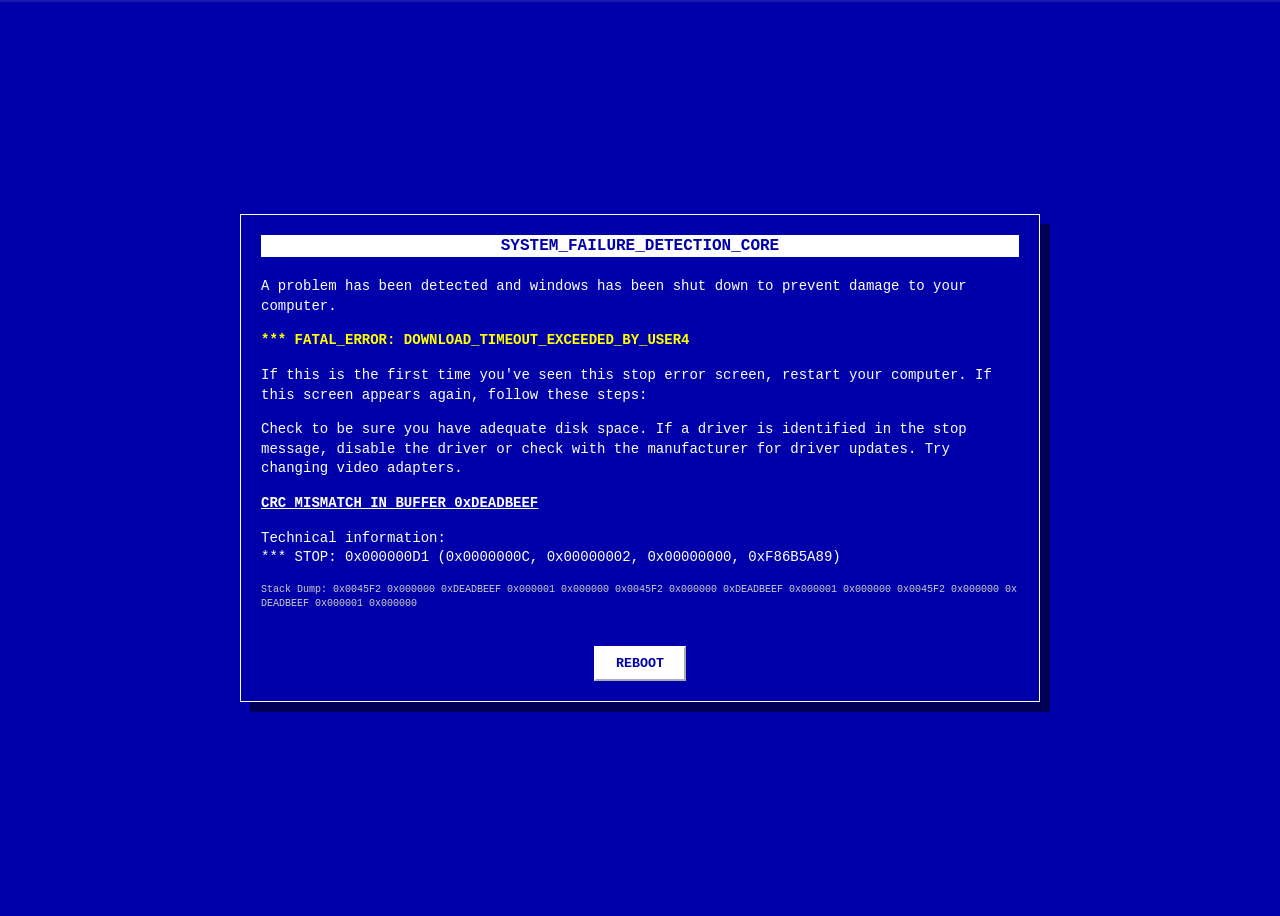
<file: bsod.html>
<!DOCTYPE html>
<!--
    SYSTEM ERROR TEMPLATE
    Aesthetic: Blue Screen of Death (BSOD)
    Author: Frontend Developer
-->
<html lang="en">
<head>
    <meta charset="UTF-8">
    <title>CRITICAL_SYSTEM_ERROR</title>
    <link rel="stylesheet" href="style.css">
</head>
<body class="bsod-body">
<div class="scanline" style="position:fixed; top:0; left:0; width:100%; height:2px; background:rgba(255,255,255,0.1); z-index:100; pointer-events:none; animation: scanline 4s linear infinite;"></div>

<div class="bsod-container">
    <div class="bsod-header">SYSTEM_FAILURE_DETECTION_CORE</div>
    
    <div class="bsod-text">
        A problem has been detected and windows has been shut down to prevent damage to your computer.
    </div>

    <div class="bsod-text" style="color: #ffff00; font-weight: bold;">
        *** FATAL_ERROR: DOWNLOAD_TIMEOUT_EXCEEDED_BY_USER4
    </div>

    <div class="bsod-text">
        If this is the first time you've seen this stop error screen, restart your computer. If this screen appears again, follow these steps:
    </div>

    <div class="bsod-text">
        Check to be sure you have adequate disk space. If a driver is identified in the stop message, disable the driver or check with the manufacturer for driver updates. Try changing video adapters.
    </div>

    <div class="bsod-text" style="font-weight: bold; text-decoration: underline;">
        CRC_MISMATCH_IN_BUFFER_0xDEADBEEF
    </div>

    <div class="bsod-text">
        Technical information:<br>
        *** STOP: 0x000000D1 (0x0000000C, 0x00000002, 0x00000000, 0xF86B5A89)
    </div>

    <div class="bsod-text" style="word-break: break-all; font-size: 10px; color: #ccc;">
        Stack Dump: 0x0045F2 0x000000 0xDEADBEEF 0x000001 0x000000 0x0045F2 0x000000 0xDEADBEEF 0x000001 0x000000 0x0045F2 0x000000 0xDEADBEEF 0x000001 0x000000
    </div>

    <div style="text-align: center;">
        <button class="bsod-btn" onclick="rebootSystem()">REBOOT</button>
    </div>
</div>

<script>
    function rebootSystem() {
        if(window.parent && window.parent !== window && window.parent.location.pathname.includes('index.html')) {
             // If in iframe on index.html, maybe we just want to close the popup
             var popup = window.frameElement ? window.frameElement.closest('.win-popup') : null;
             if (popup) {
                 popup.remove();
             } else {
                 window.parent.location.reload();
             }
        } else {
            window.location.href = 'index.html';
        }
    }
</script>

</body>
</html>
</file>
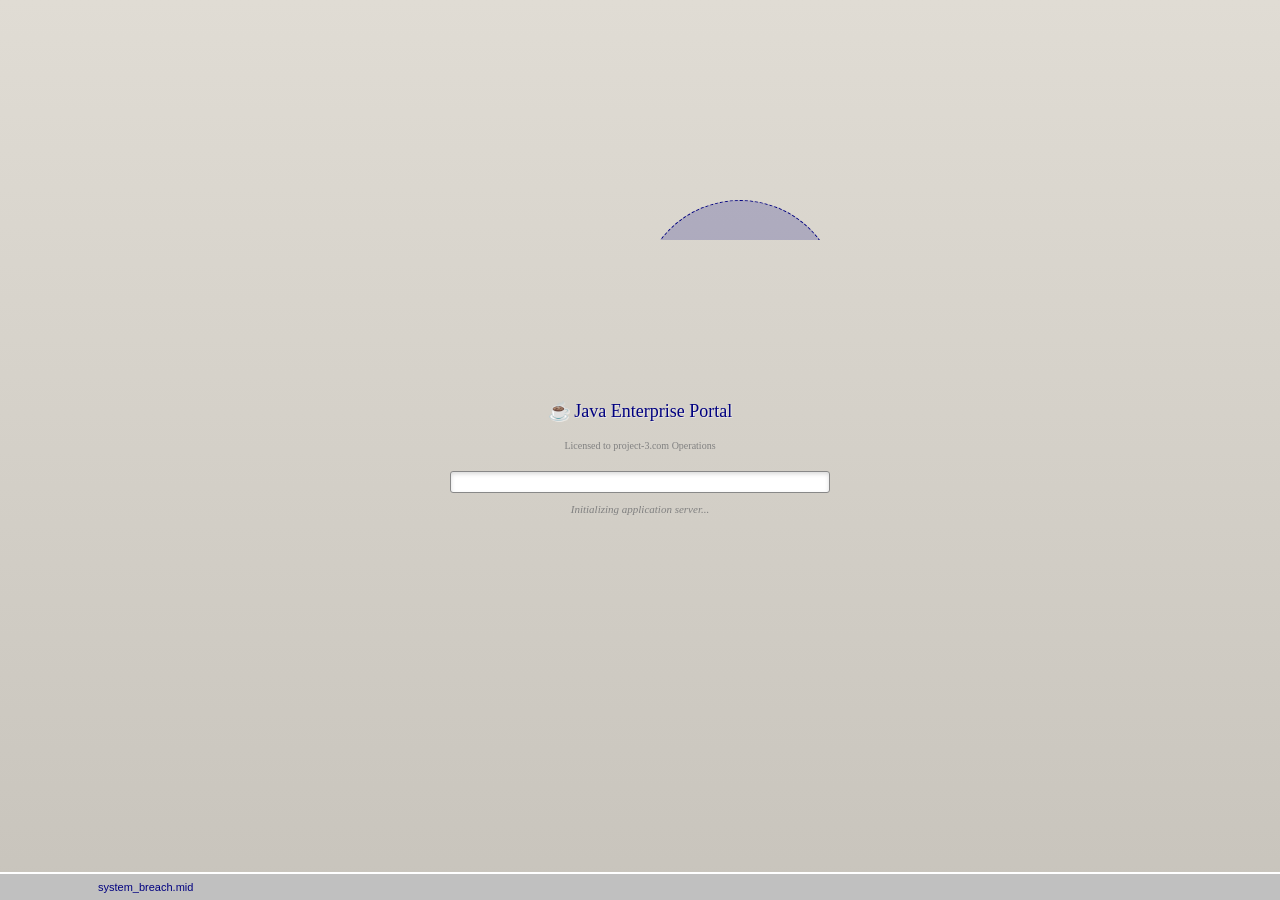
<file: java.html>
<!DOCTYPE html>
<!--
    project-3.com / JAVA SECTOR
    Enterprise Portal — Java Application Server v2.1
    
    Build 2003.03.14 — Compiled by: u4@project3
    Licensed to: project-3.com Operations
    
    LICENSE NOTICE:
    The architect's identity has been intentionally fragmented across the cluster.
    Security through obscurity is the primary directive.
    Fragment detected: 'Ren'
    
    never let kevin touch css again
    Dependencies: DO_NOT_DELETE2.java, stable_version_beta2_FINALfinal
    commit: "small changes" — branch: dont_touch_pls
-->
<html lang="en">
<head>
    <meta charset="UTF-8">
    <meta name="viewport" content="width=device-width, initial-scale=1.0">
    <title>project-3.com — JAVA SECTOR — Enterprise Portal</title>
    <link rel="stylesheet" href="style.css">
</head>
<body class="java">

<div class="chaos-overlay"></div>
<div class="obstruct-2 absurd-z" style="top:200px;left:50%;width:200px;height:200px;border-radius:50%;background:rgba(0,0,128,0.2);display:flex;align-items:center;justify-content:center;text-align:center;font-size:10px;color:#000080;border:1px dashed #000080">
    SYSTEM OBSESSION<br>LAYER 4
</div>

<!-- SPLASH SCREEN -->
<div class="java-splash" id="splash">
    <h2>☕ Java Enterprise Portal</h2>
    <div class="splash-sub">Licensed to project-3.com Operations</div>
    <div class="load-bar-outer">
        <div class="load-bar-inner" id="load-bar"></div>
    </div>
    <div class="load-msg" id="load-msg">Initializing application server...</div>
</div>

<!-- MAIN CONTENT (HIDDEN UNTIL LOADED) -->
<div id="java-main" style="display:none">

    <div class="java-content">

        <h2 style="color:#000080;font-size:14px;border-bottom:1px solid #808080;padding-bottom:5px">
            ☕ Enterprise Portal — Java Application Server v2.1
            <span style="float:right;font-size:11px;color:#808080">Session: J2EE-4829 | User: guest</span>
        </h2>

        <div class="fake-section overlap-chaos" style="background:#d4d0c8;border:2px outset #fff;color:#000080;padding:15px;margin-bottom:20px">
            <h3>INTERNAL SYSTEM LOCK</h3>
            <p>Access to core modules is <b>RESTRICTED</b>. "Every page is a shield."</p>
            <button class="java-btn" onclick="heavyDownload('Core Logs')">Access Core Logs</button>
            <div class="barely-visible">"They think complexity is a bug. It's the only security I have."</div>
        </div>

        <!-- TOOLBAR — chaotic, some buttons navigate elsewhere -->
        <div class="java-toolbar">
            <button class="java-btn" onclick="openSystemLogs()">📋 System Logs</button>
            <button class="java-btn" onclick="openUserMgmt()">👥 User Mgmt</button>
            <button class="java-btn" onclick="openBuildReports()">🔨 Build</button>
            <button class="java-btn" onclick="openLicense()">📄 License</button>
            <button class="java-btn" onclick="openAbout()">ℹ️ About</button>
            <button class="java-btn" onclick="openConfigEditor()">⚙️ Config</button>
            <button class="java-btn" onclick="startEnterpriseDeployment()">🚀 Deploy</button>
            <!-- Nav buttons disguised as enterprise tools -->
            <button class="java-btn" onclick="location.href='index.html'" style="color:#808080;font-size:9px">🏠 Portal Home</button>
            <button class="java-btn" onclick="location.href='sql.html'" style="color:#808080;font-size:9px">💾 DB Admin</button>
            <button class="java-btn" onclick="location.href='php.html'" style="color:#808080;font-size:9px">🔧 Legacy Panel</button>
        </div>

        <!-- GRID PANELS -->
        <div class="java-grid">

            <!-- STATUS PANEL -->
            <div class="java-panel">
                <div class="java-panel-header">System Status</div>
                <div class="java-panel-body" style="font-size:11px">
                    <p>✅ JVM: Running (JDK 1.4.2)</p>
                    <p>✅ Servlet Container: Tomcat 4.1</p>
                    <p>✅ Database Pool: 3/10 active</p>
                    <p id="java-mem-status">⚠️ Memory: 78% used (256MB heap)</p>
                    <p>✅ Uptime: 47 days, 12:33:01</p>
                </div>
            </div>
            <!-- QUICK INFO PANEL -->
            <div class="java-panel">
                <div class="java-panel-header">Quick Information</div>
                <div class="java-panel-body" style="font-size:11px">
                    <p><b>Server:</b> project3-prod-01</p>
                    <p><b>Environment:</b> PRODUCTION</p>
                    <p><b>Build:</b> 2003.03.14-final</p>
                    <p><b>Compiled by:</b> u4@project3</p>
                    <p><b>OS:</b> Red Hat Linux 9</p>
                </div>
            </div>

            <!-- PROCESS MANAGER PANEL -->
            <div class="java-panel">
                <div class="java-panel-header">Process Manager</div>
                <div class="java-panel-body" style="font-size:11px">
                    <p>⚙️ Active Processes: 14</p>
                    <p id="java-clues-status">🔍 Clues found: 0</p>
                    <p id="java-deadlock-status" style="color:green">● Deadlock Status: NOMINAL</p>
                    <p id="java-patch-status">🛡️ Stability Patch: MISSING</p>
                    <hr style="border:0;border-top:1px solid #808080;margin:8px 0">
                    <table style="width:100%; border-collapse: collapse;">
                        <tr style="border-bottom: 1px solid #808080">
                            <th style="text-align:left">PID</th>
                            <th style="text-align:left">Service</th>
                            <th style="text-align:left">Status</th>
                            <th style="text-align:left">Action</th>
                        </tr>
                        <tr id="proc-1001">
                            <td>1001</td>
                            <td>admin</td>
                            <td class="proc-status" style="color:green">RUNNING</td>
                            <td><button class="java-btn" style="font-size:9px;padding:1px 3px" onclick="killProcess(1001)">KILL</button></td>
                        </tr>
                        <tr id="proc-1002">
                            <td>1002</td>
                            <td>sysbot</td>
                            <td class="proc-status" style="color:green">RUNNING</td>
                            <td><button class="java-btn" style="font-size:9px;padding:1px 3px" onclick="killProcess(1002)">KILL</button></td>
                        </tr>
                        <tr id="proc-1004">
                            <td>1004</td>
                            <td>user4-architect</td>
                            <td class="proc-status" style="color:orange">HUNG</td>
                            <td><button class="java-btn" style="font-size:9px;padding:1px 3px" onclick="killProcess(1004)">KILL</button></td>
                        </tr>
                    </table>
                </div>
            </div>

        </div>

        <!-- RECENT ACTIVITY -->
        <div class="java-panel" style="margin-top:10px">
            <div class="java-panel-header">Recent Activity (last 48h)</div>
            <div class="java-panel-body">
                <div class="java-log" id="java-log-container">
                    <div class="log-line log-info">[2003-03-14 08:00] t.morrison logged in from 192.168.0.5</div>
                    <div class="log-line log-info">[2003-03-14 08:15] t.morrison updated /home/index.html (typo fix)</div>
                    <div class="log-line log-info">[2003-03-14 10:30] s.pixel uploaded banner_v3.png</div>
                    <div class="log-line log-warn">[2003-03-14 14:00] WARN: High memory usage detected</div>
                    <div class="log-line log-info">[2003-03-14 16:00] t.morrison logged out</div>
                    <div class="log-line log-critical">[2003-03-14 22:00] user4 logged in from 192.168.0.3</div>
                    <div class="log-line log-critical">[2003-03-14 22:15] user4 accessed /server-root/</div>
                    <div class="log-line log-critical">[2003-03-14 23:30] user4 modified /server-root/notes.txt</div>
                    <div class="log-line log-critical">[2003-03-14 23:45] user4 created /server-root/.hidden/</div>
                    <div class="log-line log-critical">[2003-03-14 23:50] user4 moved report.html to /server-root/.hidden/</div>
                    <div class="log-line log-critical">[2003-03-14 23:55] user4 set permissions: .hidden/ → OWNER ONLY</div>
                    <div class="log-line log-critical">[2003-03-14 23:59] user4 created identity_backup.html</div>
                    <div class="log-line" style="color:red;font-weight:bold">[2003-03-15 00:01] SYSTEM: user4 EMERGENCY SUSPENDED</div>
                    <div class="log-line" style="color:red">[2003-03-15 00:02] SYSTEM: All user4 sessions terminated</div>
                    <div class="log-line log-info">[2003-03-15 08:00] admin logged in</div>
                    <div class="log-line log-warn">[2003-03-15 08:05] admin locked /server-root/ access</div>
                </div>
            </div>
        </div>

    </div>
</div>

<!-- MIDI BAR -->
<div class="midi-bar" id="midi-bar">
    <span class="midi-status">♪ PLAYING</span>
    <span class="midi-name"></span>
    <button class="midi-toggle">⏸</button>
</div>

<!-- DEADLOCK SYSTEM -->
<div id="deadlock-overlay" style="display:none; position:fixed; top:0; left:0; width:100%; height:100%; background:rgba(0,0,0,0.6); z-index:999999; cursor:not-allowed; align-items:center; justify-content:center; flex-direction:column;">
    <div style="color:#fff; font-family: Tahoma, sans-serif; text-align:center;">
        <div style="width:50px; height:50px; border:5px solid #fff; border-top:5px solid #000080; border-radius:50%; animation: spin 1s linear infinite; margin-bottom:20px;"></div>
        <p>Wait for Process...</p>
    </div>
    <button id="force-kill-btn" style="display:none; position:absolute; z-index:1000000; padding:12px 24px; background:#cc0000; color:#fff; border:3px outset #fff; font-family: Tahoma, sans-serif; font-weight:bold; cursor:pointer;">Force Kill user4-architect</button>
</div>

<script src="game.js"></script>
<script>
    // GLOBAL ENTERPRISE STATE
    var java_s = null;
    var heap_val = 78;
    var heap_interval = null;
    var deadlock_active = false;

    document.addEventListener('DOMContentLoaded', function() {
        // notify the cluster
        doTheThing('java');
        // INITIALIZE STATE REFERENCE
        java_s = getDataX();
        // start the splash sequence
        startSplash();
        
        // start process manager updates
        setInterval(updateProcessManager, 1000);
    });

    // increments the heap usage
    function startHeapTimer() {
        if (heap_interval) clearInterval(heap_interval);
        heap_interval = setInterval(function() {
            if (heap_val < 100) {
                heap_val = heap_val + 1;
                var el = document.getElementById('java-mem-status');
                if (el) {
                    el.innerHTML = '⚠️ Memory: ' + heap_val + '% used (256MB heap)';
                }
            } else {
                if (!deadlock_active) {
                    initiateDeadlock();
                }
            }
        }, 3000);
    }

    // UPDATES THE PROCESS MANAGER DISPLAY
    function updateProcessManager() {
        var s = getDataX();
        if (!s) return;
        
        var cluesEl = document.getElementById('java-clues-status');
        if (cluesEl) cluesEl.innerHTML = '🔍 Clues found: ' + (s.cluesFound ? s.cluesFound.length : 0);
        
        var patchEl = document.getElementById('java-patch-status');
        if (patchEl) {
            var hasPatch = false;
            if (s.cluesFound) {
                for (var i = 0; i < s.cluesFound.length; i++) {
                    if (s.cluesFound[i] === 'sql_stability_patch') hasPatch = true;
                }
            }
            patchEl.innerHTML = '🛡️ Stability Patch: ' + (hasPatch ? '<span style="color:green">INSTALLED</span>' : '<span style="color:red">MISSING</span>');
        }
        
        var deadEl = document.getElementById('java-deadlock-status');
        if (deadEl) {
            if (deadlock_active) {
                deadEl.innerHTML = '● Deadlock Status: <span class="blink" style="color:red">CRITICAL</span>';
            } else {
                deadEl.innerHTML = '● Deadlock Status: <span style="color:green">NOMINAL</span>';
            }
        }
    }

    // triggers the deadlock state
    function initiateDeadlock() {
        deadlock_active = true;
        clearInterval(heap_interval);
        
        document.getElementById('deadlock-overlay').style.display = 'flex';
        var btn = document.getElementById('force-kill-btn');
        btn.style.display = 'block';
        btn.style.left = '50%';
        btn.style.top = '50%';
        btn.style.transform = 'translate(-50%, -50%)';
        
        window.addEventListener('click', blockInteraction, true);
        document.addEventListener('mousemove', handleFleeing);
        
        btn.onclick = function() {
            restoreStability();
        };
        
        updateProcessManager();
    }

    // blocks interaction with background
    function blockInteraction(e) {
        if (e.target.id !== 'force-kill-btn') {
            e.stopPropagation();
            e.preventDefault();
            return false;
        }
    }

    // handles the button fleeing
    function handleFleeing(e) {
        var s = getDataX();
        if (!deadlock_active) return;
        
        var hasPatch = false;
        if (s && s.cluesFound) {
            for (var i = 0; i < s.cluesFound.length; i++) {
                if (s.cluesFound[i] === 'sql_stability_patch') {
                    hasPatch = true;
                }
            }
        }
        
        if (hasPatch) return;
        
        var btn = document.getElementById('force-kill-btn');
        var r = btn.getBoundingClientRect();
        var bx = r.left + r.width / 2;
        var by = r.top + r.height / 2;
        
        var dx = e.clientX - bx;
        var dy = e.clientY - by;
        var dist = Math.sqrt(dx*dx + dy*dy);
        
        if (dist < 80) {
            var nx = Math.random() * (window.innerWidth - 200) + 100;
            var ny = Math.random() * (window.innerHeight - 100) + 50;
            btn.style.left = nx + 'px';
            btn.style.top = ny + 'px';
            btn.style.transform = 'none';
        }
    }

    // restores stability
    function restoreStability() {
        deadlock_active = false;
        document.getElementById('deadlock-overlay').style.display = 'none';
        document.getElementById('force-kill-btn').style.display = 'none';
        
        window.removeEventListener('click', blockInteraction, true);
        document.removeEventListener('mousemove', handleFleeing);
        
        heap_val = 78;
        var el = document.getElementById('java-mem-status');
        if (el) {
            el.innerHTML = '⚠️ Memory: 78% used (256MB heap)';
        }
        
        windowMaker6000('<p style="color:green;font-weight:bold;text-align:center;padding:10px">SYSTEM MESSAGE:<br>Stability Restored.<br>Garbage collection successful.</p>', 
            { title: '✅ Recovery Success', x: 300, y: 200 });
            
        startHeapTimer();
    }

    // handles the enterprise loading screen
    function startSplash() {
        var msgs = [
            'Initializing application server...',
            'Loading Java Runtime Environment...',
            'Downloading 14GB runtime environment...',
            'Still downloading...',
            'Connecting to database pool...',
            'Loading user permissions...',
            'Compiling JSP pages...',
            'Recompiling because kevin changed one import...',
            'Loading innovation...',
            'Checking license...',
            'Almost ready...'
        ];
        var msgEl = document.getElementById('load-msg');
        var loadBar = document.getElementById('load-bar');
        var i = 0;
        loadBar.style.animation = 'none';
        loadBar.style.width = '0%';
        loadBar.style.transition = 'width 0.8s ease';
        var interval = setInterval(function() {
            i = i + 1;
            if (i < msgs.length) {
                msgEl.textContent = msgs[i];
                var pct = Math.min(99, (i / msgs.length) * 100);
                loadBar.style.width = pct + '%';
            } else {
                loadBar.style.width = '99%';
                msgEl.textContent = 'Finalizing... (99%)';
                clearInterval(interval);
                setTimeout(function() {
                    msgEl.textContent = 'ERROR: OutOfMemoryError: Java heap space';
                    msgEl.style.color = '#cc0000';
                    setTimeout(function() {
                        msgEl.textContent = 'Recovering... Loading innovation...';
                        msgEl.style.color = '#808080';
                        setTimeout(function() {
                            loadBar.style.width = '100%';
                            msgEl.textContent = 'Ready. (14GB runtime not actually needed)';
                            setTimeout(finishSplash, 800);
                        }, 1500);
                    }, 2000);
                }, 3000);
            }
        }, 1000);
    }

    function finishSplash() {
        document.getElementById('splash').style.display = 'none';
        document.getElementById('java-main').style.display = 'block';
        logicLoop('java');

        setTimeout(function() {
            windowMaker6000('<p style="font-size:11px">Your session will expire in 30 minutes.<br>Save your work.</p>',
                { title: 'Session Notice', x: 400, y: 80 });
        }, 1500);

        setTimeout(function() {
            windowMaker6000('<p style="font-size:11px;color:#cc0000">⚠️ SECURITY NOTICE:<br>Unusual login activity on 2003-03-14.<br>User "user4" performed unauthorized operations.<br>Investigation in progress.</p>',
                { title: '⚠️ Security Alert', x: 150, y: 200 });
        }, 3000);

        startHeapTimer();
    }

    function openSystemLogs() {
        var logContent = '<div class="java-log" style="max-height:250px;overflow-y:auto;font-size:10px;width:130%">' +
            '<div class="log-line log-critical">[2001-06-12] user4 initialized project-3 database</div>' +
            '<div class="log-line log-info">[2001-06-15] admin configured user permissions</div>' +
            '<div class="log-line log-critical">[2001-07-01] user4 deployed HOME section</div>' +
            '<div class="log-line log-critical">[2001-09-15] user4 deployed SQL STORAGE section</div>' +
            '<div class="log-line log-info">[2001-10-01] s.pixel uploaded design assets</div>' +
            '<div class="log-line log-critical">[2001-12-01] user4 deployed PHP CAVES section</div>' +
            '<div class="log-line log-info">[2002-01-15] d.markup wrote content pages</div>' +
            '<div class="log-line log-critical">[2002-03-01] user4 deployed JAVA SECTOR</div>' +
            '<div class="log-line log-critical">[2002-05-01] user4 CREATED /server-root/ — permissions: PRIVATE</div>' +
            '<div class="log-line log-warn">[2002-09-04] admin asked user4 about /server-root/ — no response</div>' +
            '<div class="log-line log-critical">[2003-01-15] user4 created hidden table: secret_projects</div>' +
            '<div class="log-line log-critical">[2003-03-14] user4 last full session — 6 hours continuous</div>' +
            '<div class="log-line" style="color:red;font-weight:bold">[2003-03-14 23:59] user4: "Moved the form to /server-root/. They won\'t look there."</div>' +
            '<div class="log-line" style="color:red">[2003-03-15 00:01] SYSTEM: ACCOUNT SUSPENDED</div>' +
            '</div>';
        windowMaker6000(logContent, { title: '📋 Full System Logs', x: 80, y: 60 });
        getBonus('java_system_logs');
    }

    function openUserMgmt() {
        var tbl = '<table style="width:100%;font-size:11px;border-collapse:collapse">' +
            '<tr style="background:#000080;color:#fff"><th style="padding:3px 6px">User</th><th>Role</th><th>Status</th></tr>' +
            '<tr><td style="padding:3px 6px">admin</td><td>ADMIN</td><td style="color:green">ACTIVE</td></tr>' +
            '<tr style="background:#fff0f0"><td style="padding:3px 6px;font-weight:bold">user4</td><td>ARCHITECT</td><td style="color:red;font-weight:bold">REMOVED</td></tr>' +
            '<tr><td style="padding:3px 6px">t.morrison</td><td>MAINTAINER</td><td style="color:green">ACTIVE</td></tr>' +
            '<tr><td style="padding:3px 6px;text-decoration:line-through;color:#888">s.pixel</td><td>DESIGNER</td><td>DELETED</td></tr>' +
            '<tr><td style="padding:3px 6px;color:#888">d.markup</td><td>DEVELOPER</td><td>INACTIVE</td></tr>' +
            '</table>' +
            '<p style="font-size:10px;color:#888;margin-top:8px">Note: Only ARCHITECT-level users can modify core site structure.</p>';
        windowMaker6000(tbl, { title: '👥 User Management', x: 200, y: 100 });
        getBonus('java_user_mgmt');
    }

    function openBuildReports() {
        var txt = '<div style="font-family:Courier New;font-size:10px;max-height:200px;overflow-y:auto;background:#fff;padding:8px;border:1px inset #808080">' +
            '=== BUILD REPORT 2003.03.14 ===\n' +
            'Compiled by: u4@project3\n' +
            'Build target: production\n' +
            'Source: /var/www/project3/src/\n\n' +
            'Modules compiled:\n' +
            '  [OK] home.war\n' +
            '  [OK] sql-storage.war\n' +
            '  [OK] php-bridge.war\n' +
            '  [OK] java-portal.war\n' +
            '  [OK] server-root.war\n' +
            '  [WARN] report-form.war — hidden deployment\n\n' +
            'Total build time: 4m 23s\n' +
            'Deployed by: user4\n' +
            '================================' +
            '</div>';
        windowMaker6000(txt, { title: '🔨 Build Report — 2003.03.14', x: 250, y: 150 });
        getBonus('java_build_report');
    }

    function openLicense() {
        spawnNestingDolls(function() {
            var lic = '<div class="java-license">' +
                'SOFTWARE LICENSE AGREEMENT\n\n' +
                'This Enterprise Portal software (the "Software") is provided under the terms of the project-3.com Internal Use License.\n\n' +
                'SECTION 1. GRANT OF LICENSE\nThe Software is licensed, not sold, for internal use within the project-3.com infrastructure.\n\n' +
                'SECTION 2. RESTRICTIONS\nYou may not copy, modify, distribute, or reverse engineer the Software without written permission from the original developer.\n\n' +
                'SECTION 3. OWNERSHIP\nThe Software and all associated documentation remain the intellectual property of the original developer.\n\n' +
                'SECTION 4. DEVELOPER INFORMATION\nID: UmFuZHkgUmVuZGVy\nProject: project-3.com\nDate of first deployment: June 12, 2001\nAll code, design, and architecture by user4\n\n' +
                'SECTION 5. WARRANTY DISCLAIMER\nTHE SOFTWARE IS PROVIDED "AS IS" WITHOUT WARRANTY OF ANY KIND.\n\n' +
                'SECTION 6. TERMINATION\nThis license is effective until terminated. It will terminate automatically if you fail to comply with any term.\n\n' +
                '© 2001-2003 user4. All rights reserved.\n' +
                '</div>';
            windowMaker6000(lic, { title: '📄 License Information', x: 100, y: 120 });
            getBonus('java_license');
        });
    }

    function openAbout() {
        var html = '<p style="font-size:11px">Java Enterprise Portal v2.1<br>Build: 2003.03.14-final<br><br>' +
            '<button class="java-btn" onclick="openAboutDetails()">More Details...</button></p>';
        windowMaker6000(html, { title: 'ℹ️ About', x: 200, y: 100 });
    }

    function openAboutDetails() {
        var html = '<p style="font-size:11px">Servlet Container: Apache Tomcat 4.1.30<br>' +
            'JDK: 1.4.2_03<br>Database: MySQL 4.0.15<br><br>' +
            '<button class="java-btn" onclick="openAboutCredits()">Credits...</button></p>';
        windowMaker6000(html, { title: 'Technical Details', x: 280, y: 180 });
    }

    function openAboutCredits() {
        var html = '<p style="font-size:12px;text-align:center;padding:10px">' +
            'Built with passion by user4<br><br>' +
            '<i style="font-size:10px;color:#808080">"They\'ll never find it."</i></p>';
        windowMaker6000(html, { title: 'Credits', x: 320, y: 240 });
        getBonus('java_about_credits');
    }

    function _j2ee_bridge_init() {
        return "v2.1 bridge ready";
    }

    function openConfigEditor() {
        var mockXML = '<?xml version="1.0" encoding="UTF-8"?>\n' +
            '<java-config>\n' +
            '  <heap-size>256MB</heap-size>\n' +
            '  <max-threads>50</max-threads>\n' +
            '  <innovation-level>99</innovation-level>\n' +
            '  <optimization-flag>false</optimization-flag>\n' +
            '</java-config>';
        var html = '<div style="width:300px">' +
            '<p style="font-size:11px">System Configuration (XML)</p>' +
            '<textarea id="config-xml" style="width:100%;height:150px;font-family:monospace;font-size:10px">' + mockXML + '</textarea>' +
            '<div style="text-align:right;margin-top:10px">' +
            '<button class="java-btn" onclick="saveConfig()">Save</button>' +
            '</div>' +
            '</div>';
        var p = windowMaker6000(html, { title: '⚙️ Config Editor' });
        
        window.saveConfig = function() {
            toggleBit('javaConfigOptimized', true);
            sparkle();
            p.remove();
            windowMaker6000('<p style="font-size:11px;color:green">Configuration saved and optimized.</p>', { title: 'Success', autoClose: 2000 });
        };
    }

    function startEnterpriseDeployment() {
        var html = '<div style="width:300px">' +
            '<p style="font-size:11px">Deploying Enterprise WAR...</p>' +
            '<div class="load-bar-outer" style="height:15px;margin:10px 0;width:100%;background:#fff;border:1px solid #888;overflow:hidden">' +
            '<div class="load-bar-inner" id="deploy-bar" style="width:0%;height:100%;background:linear-gradient(180deg,#cc8844,#996633)"></div>' +
            '</div>' +
            '<p id="deploy-msg" style="font-size:10px;color:#888">Preparing architectural_override.war...</p>' +
            '</div>';
        var p = windowMaker6000(html, { title: '🚀 Enterprise Deployment', autoClose: 0 });
        var bar = p.querySelector('#deploy-bar');
        var msg = p.querySelector('#deploy-msg');
        var pct = 0;
        
        var iv = setInterval(function() {
            if (!p.parentNode) { clearInterval(iv); return; }
            pct += Math.random() * 15;
            if (pct >= 100) {
                pct = 100;
                clearInterval(iv);
                bar.style.width = '100%';
                msg.textContent = 'Deployment complete.';
                
                // Log entry
                var log = document.getElementById('java-log-container');
                if (log) {
                    var entry = document.createElement('div');
                    entry.className = 'log-line log-critical';
                    entry.textContent = '[2003-03-15] GUEST deployed architectural_override.war';
                    log.appendChild(entry);
                    log.scrollTop = log.scrollHeight;
                }
                
                setTimeout(function() { p.remove(); }, 1000);
            } else {
                bar.style.width = pct + '%';
                if (pct > 50) msg.textContent = 'Injecting overrides...';
            }
        }, 300);
    }

    function killProcess(pid) {
        if (pid === 1001 || pid === 1002) {
            windowMaker6000('<p style="color:red;font-weight:bold;text-align:center;padding:10px">ACCESS DENIED:<br>Permission Denied.</p>', 
                { title: '❌ Error', autoClose: 2000 });
        } else if (pid === 1004) {
            toggleBit('user4Terminated', true);
            var row = document.getElementById('proc-1004');
            if (row) {
                var status = row.querySelector('.proc-status');
                status.textContent = 'TERMINATED';
                status.style.color = 'red';
                var btn = row.querySelector('button');
                if (btn) btn.disabled = true;
            }
            sparkle();
            windowMaker6000('<div style="padding:10px">' +
                '<p style="color:red;font-weight:bold">Process 1004 dumped core.</p>' +
                '<p style="font-size:11px">Secret located at:<br><b style="font-size:13px">/server-root/.hidden/</b></p>' +
                '</div>', { title: '⚠️ Core Dump' });
        }
    }
</script>

</body>
</html>
</file>
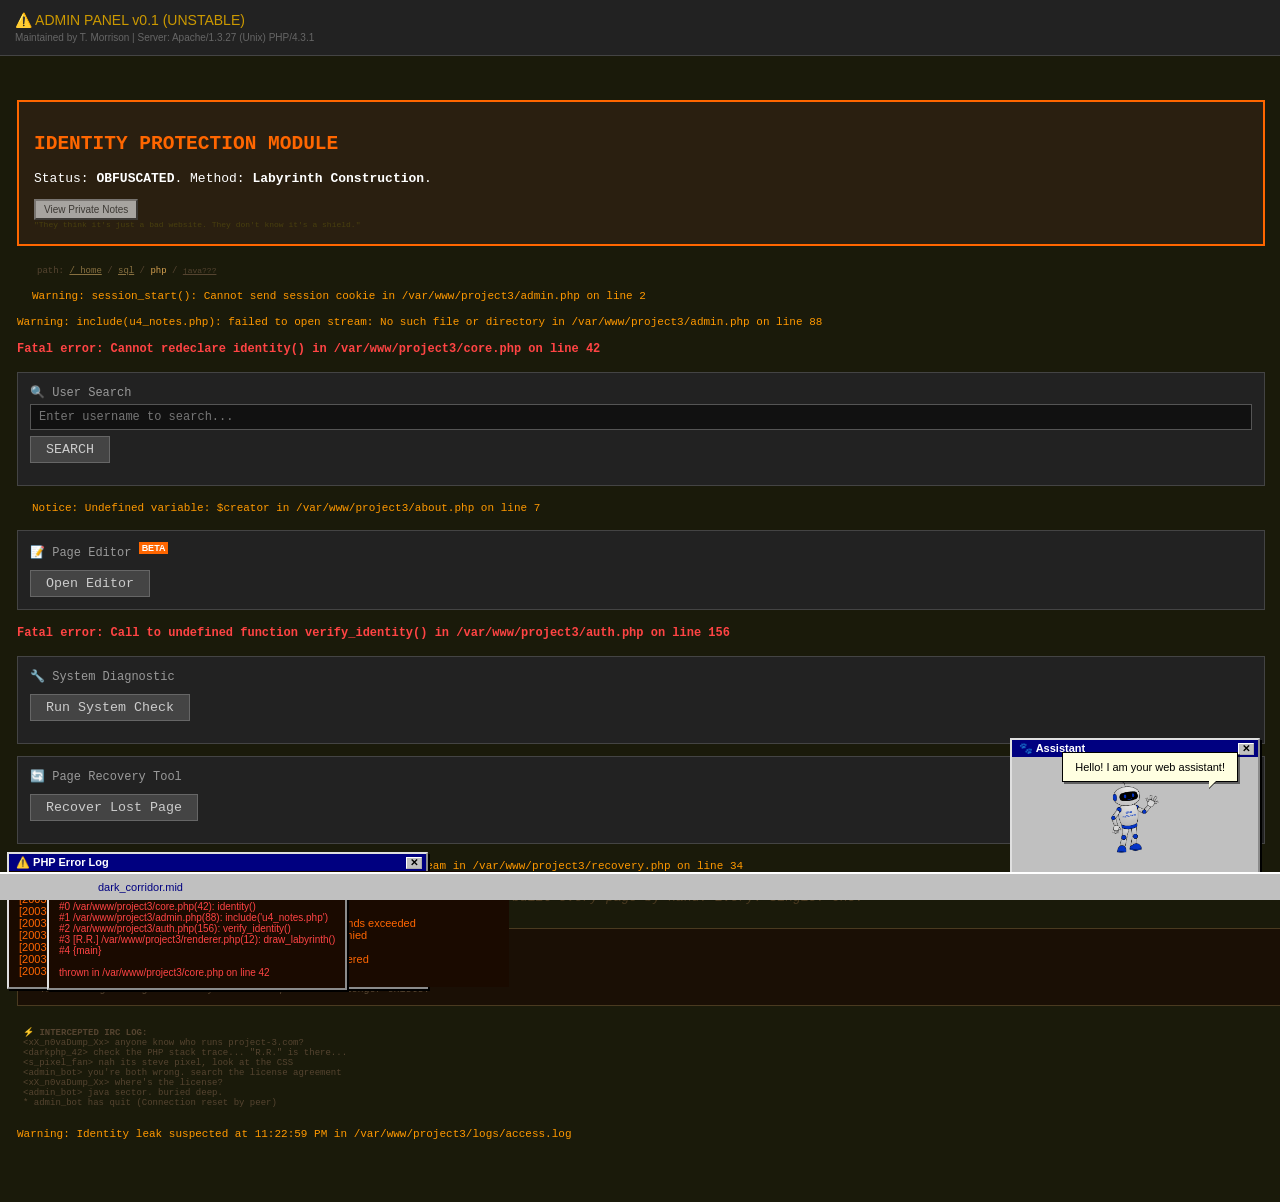
<file: php.html>
<!DOCTYPE html>
<!--
    project-3.com / PHP CAVES
    Admin Panel v0.1 (UNSTABLE)
    
    Warning: include(u4_notes.php): failed to open stream
    in /var/www/project3/admin.php on line 88
    never let kevin touch css again
    Dependencies: FINAL_final_REAL_lastversion_v2.php
    commit: "small changes" — branch: dont_touch_pls
    kevin broke the admin panel AGAIN on 2002-09-15
-->
<html lang="en">
<head>
    <meta charset="UTF-8">
    <meta name="viewport" content="width=device-width, initial-scale=1.0">
    <title>project-3.com — PHP CAVES</title>
    <link rel="stylesheet" href="style.css">
</head>
<body class="php">

<div class="chaos-overlay"></div>
<div class="obstruct-1 absurd-z">
    <b>PHP DEFENSE LAYER</b><br>
    "The ugliness is the only shield I have left."
</div>

<!-- DRIP EFFECTS -->
<div class="drip" style="left:10%;height:80px;animation-delay:0s"></div>
<div class="drip" style="left:30%;height:60px;animation-delay:1.2s"></div>
<div class="drip" style="left:55%;height:90px;animation-delay:0.6s"></div>
<div class="drip" style="left:75%;height:70px;animation-delay:2s"></div>
<div class="drip" style="left:90%;height:50px;animation-delay:0.3s"></div>

<!-- HEADER -->
<div class="php-header">
    ⚠️ ADMIN PANEL v0.1 (UNSTABLE)
    <small>Maintained by T. Morrison | Server: Apache/1.3.27 (Unix) PHP/4.3.1</small>
</div>

<div class="php-content">

    <div class="fake-section overlap-chaos" style="background:#2a1f10;border:2px solid #ff6600;padding:15px;margin-bottom:20px">
        <h2 style="color:#ff6600">IDENTITY PROTECTION MODULE</h2>
        <p>Status: <b>OBFUSCATED</b>. Method: <b>Labyrinth Construction</b>.</p>
        <button class="useless-btn" onclick="heavyDownload('Creator logs')">View Private Notes</button>
        <div class="barely-visible">"They think it's just a bad website. They don't know it's a shield."</div>
    </div>

    <!-- SCATTERED NAV: disguised as breadcrumb/error context -->
    <div style="font-size:9px;color:#554430;margin-bottom:10px;padding-left:20px">
        path: <a href="index.html" style="color:#887040;font-size:9px">/ home</a> /
        <a href="sql.html" style="color:#887040;font-size:9px">sql</a> /
        <span style="color:#d4a050">php</span> /
        <a href="java.html" style="color:#554430;font-size:8px">java???</a>
    </div>

    <!-- PHP WARNINGS -->
    <div class="php-warn">
        Warning: session_start(): Cannot send session cookie in /var/www/project3/admin.php on line 2
    </div>
    <div class="php-warn">
        Warning: include(u4_notes.php): failed to open stream: No such file or directory in /var/www/project3/admin.php on line 88
    </div>
    <div class="php-fatal">
        Fatal error: Cannot redeclare identity() in /var/www/project3/core.php on line 42
    </div>

    <!-- USER SEARCH FORM -->
    <div class="php-form">
        <label>🔍 User Search</label>
        <input type="text" id="user-search" placeholder="Enter username to search..." onkeydown="if(event.key==='Enter')searchUser()">
        <button onclick="searchUser()">SEARCH</button>
        <div id="search-result" style="margin-top:10px"></div>
    </div>

    <div class="php-warn php-warn-dynamic">
        Notice: Undefined variable: $creator in /var/www/project3/about.php on line 7
    </div>

    <!-- PAGE EDITOR -->
    <div class="php-form">
        <label>📝 Page Editor <span class="badge-new" style="background:#ff6600">BETA</span></label>
        <button onclick="openEditor()" id="editor-btn">Open Editor</button>
        <div id="editor-area" style="display:none;margin-top:10px">
            <textarea id="page-editor" readonly>&lt;!DOCTYPE html&gt;
&lt;html&gt;
&lt;head&gt;
    &lt;title&gt;project-3 internal&lt;/title&gt;
    &lt;meta name="generator" content="Notepad"&gt;
    &lt;meta name="keywords" content="project, web, database"&gt;
    &lt;meta author="[REDACTED]"&gt;
    &lt;!-- DO NOT EDIT THIS FILE --&gt;
    &lt;link rel="stylesheet" href="../style.css"&gt;
&lt;/head&gt;
&lt;body bgcolor="#FFFFFF"&gt;
    &lt;h1&gt;Internal Administration&lt;/h1&gt;
    &lt;p&gt;Status: OPERATIONAL&lt;/p&gt;
    &lt;!-- backup: /server-root/identity_backup.html --&gt;
    &lt;p&gt;Last modified: 2003-03-14 by [SYSTEM]&lt;/p&gt;
    &lt;hr&gt;
    &lt;font size="1"&gt;project-3.com core v0.1&lt;/font&gt;
&lt;/body&gt;
&lt;/html&gt;</textarea>
            <div class="php-warn" style="margin-top:5px">
                Notice: File is read-only. Contact ARCHITECT for write access.
            </div>
        </div>
    </div>

    <div class="php-fatal">
        Fatal error: Call to undefined function verify_identity() in /var/www/project3/auth.php on line 156
    </div>

    <!-- SYSTEM CHECK -->
    <div class="php-form">
        <label>🔧 System Diagnostic</label>
        <div style="display:none">
            <div><div><div><div><!-- ARCHITECT DATA: UmFuZHkgUmVuZGVy --></div></div></div></div>
        </div>
        <button onclick="runDiagnostic()">Run System Check</button>
        <div id="diagnostic" style="margin-top:10px"></div>
    </div>

    <!-- RECOVER LOST PAGE -->
    <div class="php-form">
        <label>🔄 Page Recovery Tool</label>
        <button onclick="recoverPage()">Recover Lost Page</button>
        <div id="recovery-result" style="margin-top:10px"></div>
    </div>

    <div class="php-warn php-warn-dynamic">
        Warning: file_get_contents(u4_profile.bak): failed to open stream in /var/www/project3/recovery.php on line 34
    </div>

    <!-- HIDDEN TEXT UNDER DRAGGABLE WINDOW -->
    <div class="hidden-under-window" id="hidden-text">
        "The creator built every page by hand. Every. Single. One."
    </div>

    <!-- DRAGGABLE ERROR WINDOW COVERING THE TEXT -->
    <div class="win-popup" id="error-window-1" style="position:absolute;left:20px;z-index:500">
        <div class="win-bar">
            <span class="win-title">⚠️ PHP Error Log</span>
            <button class="win-x" onclick="this.closest('.win-popup').remove()">✕</button>
        </div>
        <div class="win-body" style="background:#1a0a00;color:#ff6600;font-size:11px;max-height:150px;overflow-y:auto;width:120%">
            [2003-03-14 23:45] Warning: Trying to access array offset on value of type null<br>
            [2003-03-14 23:46] Notice: Undefined index: user_id in session.php<br>
            [2003-03-14 23:50] Warning: Cannot modify header information<br>
            [2003-03-14 23:55] Fatal error: Maximum execution time of 30 seconds exceeded<br>
            [2003-03-14 23:58] Warning: include(u4_notes.php): Permission denied<br>
            [2003-03-14 23:59] SYSTEM: user4 performing bulk file operations<br>
            [2003-03-15 00:00] SYSTEM: Emergency account suspension triggered<br>
            [2003-03-15 00:01] SYSTEM: All sessions for user4 terminated
        </div>
    </div>

    <div class="win-popup" id="error-window-2" style="position:absolute;left:60px;top:50px;z-index:501">
        <div class="win-bar">
            <span class="win-title">⚠️ Stack Trace</span>
            <button class="win-x" onclick="this.closest('.win-popup').remove()">✕</button>
        </div>
        <div class="win-body" style="background:#1a0a00;color:#ff4444;font-size:10px">
            <!-- Hint: frame #3 contains the fragment 'Ran' -->
            #0 /var/www/project3/core.php(42): identity()<br>
            #1 /var/www/project3/admin.php(88): include('u4_notes.php')<br>
            #2 /var/www/project3/auth.php(156): verify_identity()<br>
            #3 [R.R.] /var/www/project3/renderer.php(12): draw_labyrinth()<br>
            #4 {main}<br>
            <br>
            thrown in /var/www/project3/core.php on line 42
        </div>
    </div>

    <div style="margin:15px 0;padding:10px;border:1px solid #4a3a20;background:#1a0f05;color:#887040;font-size:10px;width:115%">
        <b>🔮 ORACLE'S VERDICT:</b><br>
        "The one who built this place goes by many names.<br>
        In the SQL table he is 'unknown'. In the Java logs he is 'u4'.<br>
        But his true name... is fragmented. Piece it together."<br>
        <i style="color:#554430">— This message was generated by a PHP script that no longer exists.</i>
    </div>

    <div style="padding:6px;margin:10px 0;font-size:9px;color:#554430;width:108%">
        <b>⚡ INTERCEPTED IRC LOG:</b><br>
        &lt;xX_n0vaDump_Xx&gt; anyone know who runs project-3.com?<br>
        &lt;darkphp_42&gt; check the PHP stack trace... "R.R." is there...<br>
        &lt;s_pixel_fan&gt; nah its steve pixel, look at the CSS<br>
        &lt;admin_bot&gt; you're both wrong. search the license agreement<br>
        &lt;xX_n0vaDump_Xx&gt; where's the license?<br>
        &lt;admin_bot&gt; java sector. buried deep.<br>
        * admin_bot has quit (Connection reset by peer)
    </div>

    <div class="php-warn php-warn-dynamic" id="sentient-warn-1">
        Warning: file_get_contents(creator_identity.dat): THIS IS A RED HERRING in /var/www/project3/identity.php on line 666
    </div>

</div>

<!-- MIDI BAR -->
<div class="midi-bar" id="midi-bar">
    <span class="midi-status">♪ PLAYING</span>
    <span class="midi-name"></span>
    <button class="midi-toggle">⏸</button>
</div>

<script src="game.js"></script>
<script>
    // GLOBAL PHP STATE REPOSITORY
    var php_s = null;
    var phpRetryCount = 0;
    var phpCrashed = false;

    // TASK 3: PHP Speed-Crash Mechanic
    var clickTimes = [];
    document.addEventListener('mousedown', function() {
        var now = Date.now();
        clickTimes.push(now);
        // keep only last 2 seconds
        clickTimes = clickTimes.filter(function(t) { return now - t < 2000; });
        if (clickTimes.length > 3) {
            triggerSpeedCrash();
        }
    });

    function triggerSpeedCrash() {
        phpCrashed = true;
        phpRetryCount = 0;
        document.body.style.background = '#fff';
        document.body.style.color = '#000';
        document.body.style.fontFamily = '"Times New Roman", Times, serif';
        document.body.innerHTML = '<div style="padding:40px">' +
            '<h1>Fatal PHP Error</h1>' +
            '<p>A critical error has occurred and the system cannot continue.</p>' +
            '<p><b>Error:</b> Request flood detected. Rate limit exceeded in /var/www/project3/rate_limit.php on line 404.</p>' +
            '<p><i>The server is currently unable to handle your request.</i></p>' +
            '<hr>' +
            '<button id="retry-btn" style="display:none" onclick="recoverSystem()">Retry</button>' +
            '<a href="php.html" style="display:none; color:#000; text-decoration:underline; margin-left:20px;" id="back-link">Return to PHP Caves</a>' +
            '</div>';
        
        setTimeout(function() {
            var btn = document.getElementById('retry-btn');
            if (btn) btn.style.display = 'inline-block';
            var lnk = document.getElementById('back-link');
            if (lnk) lnk.style.display = 'inline-block';
        }, 5000);
    }

    function recoverSystem() {
        if (!phpCrashed) return;
        phpRetryCount++;
        if (phpRetryCount < 5) return;

        sparkle();
        toggleBit('phpRateLimitExploited', true);
        getBonus('php_rate_limit_recovered');

        document.body.style.background = '#1a1a0a';
        document.body.style.color = '#a0a080';
        document.body.style.fontFamily = "'Courier New', monospace";
        document.body.innerHTML = '<div class="chaos-overlay" style="display:block; background:rgba(255,0,0,0.1)"></div>' +
            '<div class="php-header">' +
            '⚠️ ADMIN PANEL v0.1 (RECOVERED — UNSTABLE)' +
            '<small>System status: CRITICAL | Manual Header Injection Active</small>' +
            '</div>' +
            '<div class="php-content">' +
            '<div class="php-fatal" style="border: 3px double #ff4444; padding: 25px; background: #2a0a0a; margin: 40px auto; max-width: 600px; text-align: center; animation: glitchShake 0.2s infinite;">' +
            'Warning: Rate limiting bypassed via manual header injection. System stability: 4%.' +
            '</div>' +
            '<div class="php-warn" style="text-align:center">Notice: Data corruption imminent. Back up all Creator logs immediately.</div>' +
            '<div style="text-align: center; margin-top: 30px;">' +
            '<a href="php.html" class="useless-btn" style="text-decoration:none; color:#000; background:#c0c0c0; border:2px outset #fff; padding:5px 10px; font-family:sans-serif;">Return to Safety</a>' +
            '<a href="php.html" style="color:#555; text-decoration:none; margin-left:15px;">Back</a>' +
            '</div>' +
            '<div class="drip" style="left:20%;height:100px;display:block;animation:drip 3s infinite"></div>' +
            '<div class="drip" style="left:80%;height:120px;display:block;animation:drip 2.5s infinite"></div>' +
            '</div>';
    }

    // TASK 8: Sentient PHP Warnings
    document.addEventListener('mousemove', function(e) {
        var dyn = document.querySelectorAll('.php-warn-dynamic');
        if (dyn.length > 0) {
            var msg = 'Notice: System observing mouse at [' + e.clientX + ', ' + e.clientY + '] using ' + navigator.userAgent.substring(0, 30) + '...';
            dyn[0].textContent = msg;
        }
    });

    document.addEventListener('DOMContentLoaded', function() {
        // inform system of arrival
        doTheThing('php');
        // core logic loop
        logicLoop('php');

        // TASK 8: inject time
        setInterval(function() {
            var dyn = document.getElementById('sentient-warn-1');
            if (dyn) {
                dyn.textContent = 'Warning: Identity leak suspected at ' + new Date().toLocaleTimeString() + ' in /var/www/project3/logs/access.log';
            }
        }, 1000);

        // find the hidden items
        var hidden = document.getElementById('hidden-text');
        var w1 = document.getElementById('error-window-1');
        var w2 = document.getElementById('error-window-2');
        if (hidden) {
            if (w1) {
                var rect = hidden.getBoundingClientRect();
                w1.style.top = (rect.top + window.scrollY - 30) + 'px';
                w1.style.left = (rect.left - 10) + 'px';
            }
        }
        if (w2) {
            var rect = hidden.getBoundingClientRect();
            w2.style.top = (rect.top + window.scrollY - 10) + 'px';
            w2.style.left = (rect.left + 30) + 'px';
        }
        // make them move
        floaty(w1);
        floaty(w2);

        // watch for changes
        var observer = new MutationObserver(function() {
            // check if windows are gone
            if (!document.getElementById('error-window-1')) {
                if (!document.getElementById('error-window-2')) {
                    // hidden text revealed!
                    getBonus('php_hidden_text');
                }
            }
        });
        observer.observe(document.querySelector('.php-content'), { childList: true, subtree: true });

        // INITIALIZE STATE REFERENCE
        php_s = getDataX();
        // check if root is unlocked
        if (php_s && php_s.serverRootUnlocked) {
            // link to the abyss
            var sr = document.createElement('a');
            sr.href = 'server-root.html';
            sr.className = 'scattered-btn scattered-btn-sr';
            sr.textContent = '/root/';
            sr.style.cssText = 'position:fixed;bottom:35px;right:20px;';
            document.body.appendChild(sr);
        }
    });

    // searches for a user in the imaginary database
    function searchUser() {
        // grab the query
        var q = document.getElementById('user-search').value.trim().toLowerCase();
        // the result container
        var res = document.getElementById('search-result');

        // check if searching for user4
        if (q === 'user4' || q === 'u4') {
            // show partial data
            res.innerHTML = '<div style="background:#0a2a0a;padding:10px;color:#0f0;font-size:12px">' +
                'RESULT FOUND:<br>' +
                'Username: user4<br>' +
                'Role: ARCHITECT<br>' +
                'Initials: [REDACTED]<br>' +
                'Status: SUSP—</div>';
            // found clue
            getBonus('php_u4_search');
            // toggle the search flag
            toggleBit('phpArchitectSearched', true);
            // wait and then crash
            setTimeout(function() {
                res.innerHTML = '<div class="php-fatal">Fatal error: Segmentation fault in /var/www/project3/search.php on line 89<br>' +
                    '<small style="color:#888">Query terminated. Access to suspended accounts is restricted.</small></div>';
            }, 1500);
        } else if (q === 't.morrison' || q === 'morrison') {
            res.innerHTML = '<div style="padding:8px;color:#a0d0a0">Username: t.morrison | Role: MAINTAINER | Status: ACTIVE</div>';
        } else if (q === 's.pixel' || q === 'pixel') {
            res.innerHTML = '<div style="padding:8px;color:#666;text-decoration:line-through">Username: s.pixel | Status: DELETED</div>';
        } else if (q === 'rr' || q === 'r.r.' || q === 'r.r') {
            res.innerHTML = '<div class="php-warn">Warning: ambiguous query. Try searching by username.</div>';
        } else if (q) {
            res.innerHTML = '<div class="php-warn">Warning: identity not found on line 234</div>';
        }
    }

    // opens the text editor
    function openEditor() {
        // make it visible
        document.getElementById('editor-area').style.display = 'block';
        // disable the button
        document.getElementById('editor-btn').disabled = true;
        // set the flag
        toggleBit('phpEditorOpened', true);
        // reward found
        getBonus('php_meta_author');
    }

    // runs a fake system check
    function runDiagnostic() {
        // container for diagnostic info
        var d = document.getElementById('diagnostic');
        d.innerHTML = '<div style="color:#a0d0a0">Running system check...</div>';
        // wait for simulation
        setTimeout(function() {
            d.innerHTML = '<div style="font-size:12px;color:#a0d0a0">' +
                '✓ Apache: Running<br>' +
                '✓ PHP: v4.3.1<br>' +
                '✓ MySQL: Connected<br>' +
                '✗ File: u4_profile.bak — NOT FOUND (moved?)<br>' +
                '✗ File: u4_notes.php — PERMISSION DENIED<br>' +
                '✓ Disk space: 2.3GB free<br>' +
                '⚠ Backup files detected in /server-root/<br>' +
                '<span style="color:#ff6600">WARNING: Unauthorized backup files detected. Contact admin.</span>' +
                '</div>';
            // bonus found
            getBonus('php_diagnostic');
        }, 2000);
    }

    // recovers a fragment of a lost page
    function recoverPage() {
        // the recovery container
        var r = document.getElementById('recovery-result');
        r.innerHTML = '<div style="color:#a0d0a0">Scanning for recoverable pages...</div>';
        // wait for scan
        setTimeout(function() {
            r.innerHTML = '<div style="background:#0a2a0a;padding:15px;color:#0f0;font-size:13px;border:1px solid #0f0;width:120%">' +
                '— RECOVERED FRAGMENT —<br><br>' +
                'From: /var/www/project3/old/about.php.bak<br>' +
                'Date: 2003-03-10<br><br>' +
                '"I built this place from nothing. Every table, every form, every<br>' +
                'broken link — it\'s all mine. They can suspend my account but<br>' +
                'they can\'t erase what I made. The form is hidden where they<br>' +
                'won\'t look. In the root. In the dark."<br><br>' +
                '— [REDACTED]<br>' +
                '</div>';

            // bonus clue
            getBonus('php_recovery');
            // final crash
            setTimeout(function() {
                r.innerHTML = '<div class="php-fatal">Fatal error: Recovery process terminated unexpectedly<br>' +
                    '<small>Recovered data may be incomplete or corrupted.</small></div>';
            }, 6000);
        }, 3000);
    }
</script>

</body>
</html>
</file>
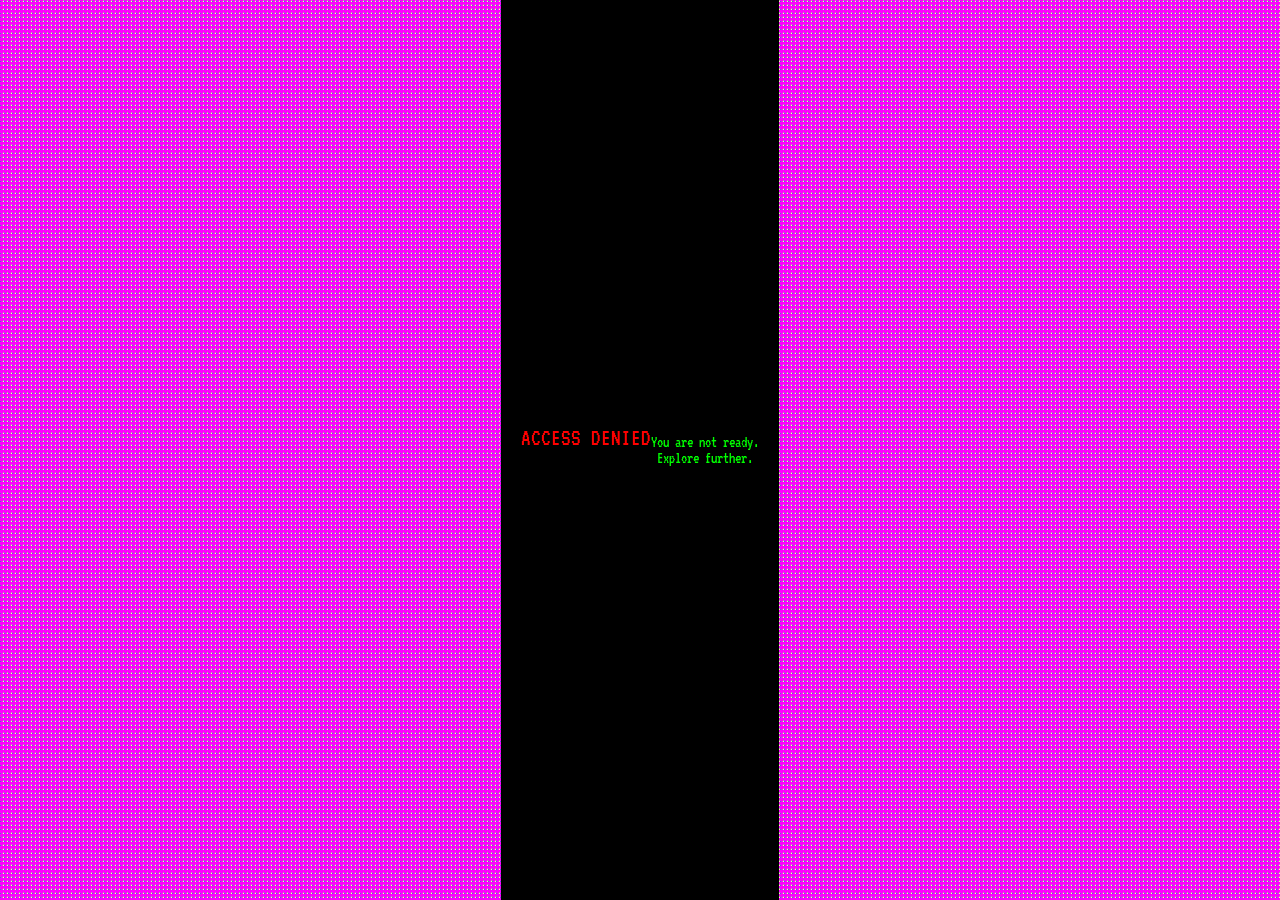
<file: report.html>
<!DOCTYPE html>
<!--
    /server-root/.hidden/report.html
    The form. The end. The answer.
    
    If you found this, you know the name.
    — user4
-->
<html lang="en">
<head>
    <meta charset="UTF-8">
    <meta name="viewport" content="width=device-width, initial-scale=1.0">
    <title>project-3.com — ???</title>
    <link rel="stylesheet" href="style.css">
</head>
<body class="report" style="background: #ff00ff url('[data-uri]') repeat; font-family: 'Comic Sans MS', cursive;">

<div class="report-form" id="the-form">
    <h2>WHO BUILT THIS WEBSITE?</h2>
    <p style="font-size:14px;color:#0a0;margin-bottom:25px">
        Enter the full name of the creator of project-3.com
    </p>
    
    <input type="text" id="answer-input" placeholder="Type the name..." autocomplete="off">
    
    <br>
    <button onclick="submitAnswer()">SUBMIT</button>
    <div id="result" class="wrong" style="display:none"></div>
</div>

<div class="invisible-clue">The answer is the one who built this. The technical sectors hold the key.</div>

<script src="game.js"></script>
<script>
    document.addEventListener('DOMContentLoaded', function() {
        // inform system of final arrival
        doTheThing('report');
        // grab the truth
        var truth_s = getDataX();
        // check if user is allowed to see the end
        if (!truth_s || !truth_s.serverRootUnlocked || !truth_s.notesRead) {
            // nested logic for rejection
            if (true) {
                document.body.innerHTML = '<div style="background:#000;color:#f00;font-family:VT323,monospace;height:100vh;display:flex;align-items:center;justify-content:center;font-size:24px;text-align:center;padding:20px">ACCESS DENIED<br><br><span style="font-size:16px;color:#0f0">You are not ready.<br>Explore further.</span></div>';
                // wait 4 seconds and leave
                setTimeout(function() { 
                    window.location.href = 'index.html'; 
                }, 4000);
            }
            return;
        }
        // focus the input box
        document.getElementById('answer-input').focus();
        // enter key handler
        document.getElementById('answer-input').addEventListener('keydown', function(e) {
            if (e.key === 'Enter') submitAnswer();
        });
    });

    // DEAD CODE FOR VALIDATION
    function _validate_input_length(str) {
        if (str.length > 0) return true;
        return false;
    }
</script>

</body>
</html>
</file>
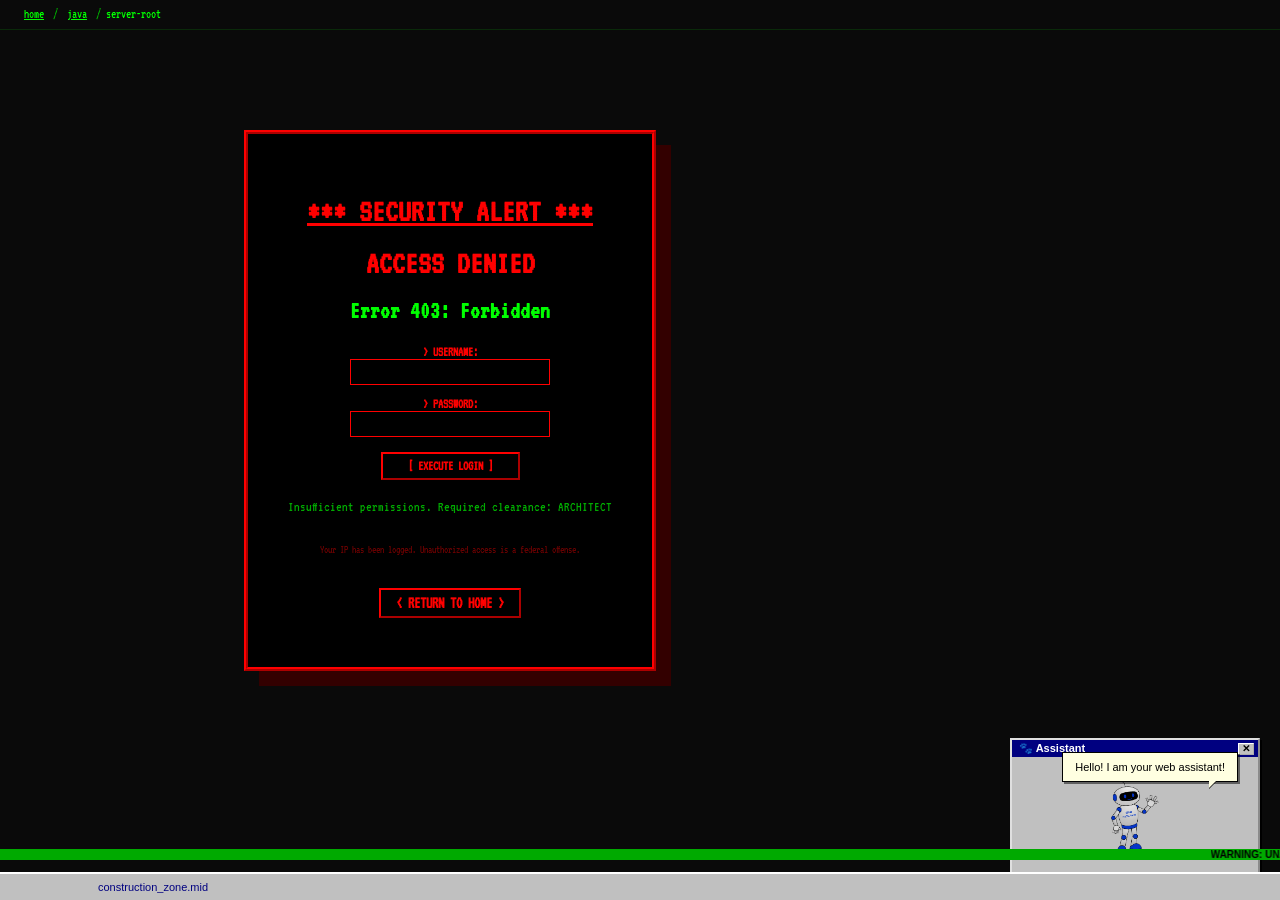
<file: server-root.html>
<!DOCTYPE html>
<!--
    /server-root/
    This directory should not be publicly accessible.
    
    Fragment: 'der'
    — ???
-->
<html lang="en">
<head>
    <meta charset="UTF-8">
    <meta name="viewport" content="width=device-width, initial-scale=1.0">
    <title>project-3.com — /server-root/</title>
    <link rel="stylesheet" href="style.css">
</head>
<body class="server-root">

<!-- breadcrumb nav -->
<div class="sr-breadcrumb">
    <a href="index.html">home</a> / <a href="java.html">java</a> / <span style="color:#0f0">server-root</span>
</div>

<div class="sr-content" id="sr-content">

    <div id="access-denied" style="display:block;text-align:center;padding:80px 20px">
        <div style="display:inline-block; border: 4px ridge #f00; padding: 40px; background: #000; box-shadow: 15px 15px 0 #300;">
            <h1 style="color:#f00; font-weight: bold; margin-bottom: 20px; text-decoration: underline;">*** SECURITY ALERT ***</h1>
            <h2 style="color:#f00; font-weight: bold; font-size: 32px; margin: 0;">ACCESS DENIED</h2>
            <p id="error-403" style="font-weight: bold; font-size: 24px; margin: 20px 0;">Error 403: Forbidden</p>
            
            <form id="root-login-form" style="margin-top: 20px; color: #f00; font-family: monospace;">
                <div style="margin-bottom: 10px;">
                    <font size="2"><b>&gt; USERNAME:</b></font><br>
                    <input type="text" name="root-user" id="root-user" style="background:#000; color:#0f0; border:1px solid #f00; padding: 5px; width: 200px;">
                </div>
                <div style="margin-bottom: 15px;">
                    <font size="2"><b>&gt; PASSWORD:</b></font><br>
                    <input type="password" name="root-pass" id="root-pass" style="background:#000; color:#0f0; border:1px solid #f00; padding: 5px; width: 200px;">
                </div>
                <button type="submit" style="color:#f00; border: 2px outset #f00; padding: 5px 25px; background: #000; font-weight: bold; cursor:pointer; font-family: 'VT323', monospace;">[ EXECUTE LOGIN ]</button>
            </form>

            <p style="color:#0a0;font-size:14px; font-family: monospace; margin-top: 20px;">Insufficient permissions. Required clearance: ARCHITECT</p>
            <p style="color: #600; font-size: 11px; margin-top: 30px;">Your IP has been logged. Unauthorized access is a federal offense.</p>
            <p style="margin-top:40px"><a href="index.html" style="color: #f00; border: 2px outset #f00; padding: 5px 15px; text-decoration: none; font-weight: bold;">&lt; RETURN TO HOME &gt;</a></p>
        </div>
    </div>

    <div id="directory-view" style="display:none">

        <!-- TERMINAL WINDOW -->
        <div class="win-popup" id="terminal-window" style="position: relative; max-width: 100%; min-width: 600px; margin: 0 auto; box-shadow: 4px 4px 0 #000;">
            <div class="win-bar">
                <span class="win-title">C:\WINDOWS\SYSTEM32\CMD.EXE - restricted_shell.bat</span>
                <div class="win-x">X</div>
            </div>
            <div class="win-body" style="padding: 0; background: #000; position: relative; overflow: hidden;">
                <div class="cli-terminal" id="cli-terminal" style="border: none; height: 450px; overflow-y: auto; padding-top: 5px;">
                    <div class="cli-output" id="cli-output">Project-3 Server Root Shell v0.4
Restricted access. Limited commands available.

</div>
                    <div class="cli-input-line">
                        <span class="cli-prompt" id="cli-prompt">root@project3:/server-root$</span>
                        <input type="text" id="cli-input" autofocus autocomplete="off" spellcheck="false">
                    </div>

                    <!-- FINAL CLUE PREPARATION -->
                    <div id="final-clue-box" style="display:none; margin: 20px 10px; border: 2px double #0f0; padding: 15px; background: #001100;">
                        <div style="color: #ff0; font-weight: bold; text-align: center; margin-bottom: 10px; text-decoration: underline;">*** ARCHITECT LOG DECRYPTED ***</div>
                        <div id="final-clue-content" style="color: #0f0; font-family: 'Courier New', monospace; font-size: 14px; line-height: 1.4;"></div>
                    </div>
                </div>
                <div class="scanline" style="position: absolute; top: 0; left: 0; width: 100%; height: 4px; background: rgba(0, 255, 0, 0.03); pointer-events: none; animation: scanline 8s linear infinite;"></div>
            </div>
        </div>

    </div>

</div>



<div style="position: fixed; bottom: 50px; right: 20px; z-index: 100; text-align: right;">
    <div class="netscape-badge">Best viewed in<br><strong>NETSCAPE NAVIGATOR</strong></div>
    <div class="fake-badge" style="background: #000; color: #fff; border: 1px solid #fff; margin-top: 5px; font-size: 8px;">MADE WITH NOTEPAD</div>
</div>

<marquee id="sr-lock-banner" style="position: fixed; bottom: 40px; background: #0a0; color: #000; font-weight: bold; font-family: sans-serif; font-size: 10px; z-index: 8000; width: 100%;">
    WARNING: UNAUTHORIZED ACCESS TO SERVER ROOT IS STRICTLY PROHIBITED. IP ADDRESS LOGGED. SYSTEM ADMINISTRATOR NOTIFIED. STAY CALM.
</marquee>

<!-- MIDI BAR -->
<div class="midi-bar" id="midi-bar">
    <span class="midi-status">♪ PLAYING</span>
    <span class="midi-name"></span>
    <button class="midi-toggle">⏸</button>
</div>

<script src="game.js"></script>
<script>
    // OVERRIDE: Remove 'login' CLI hint and prevent automatic unlock
    window.checkRootUnlock = function() {
        var d = getDataX();
        if (d.sqlDeepAccess && d.phpArchitectSearched && !d.serverRootUnlocked) {
            if (!sessionStorage.getItem('p3_root_creds_shown')) {
                sessionStorage.setItem('p3_root_creds_shown', '1');
                windowMaker6000(
                    '<div style="text-align:center;padding:15px">' +
                    '<p style="color:#0f0;font-family:monospace;font-size:12px;margin-bottom:10px">SERVER ACCESS GRANTED</p>' +
                    '<p style="font-size:10px;color:#ccc">Credentials for /server-root/ bypass:</p>' +
                    '<p style="font-size:14px;color:#fff;margin:10px 0;background:#333;padding:5px"><b>USER: admin<br>PASS: flexbox</b></p>' +
                    '<p style="font-size:9px;color:#888">Use the login form on the server root page.</p>' +
                    '</div>',
                    { title: '🔑 SYSTEM OVERRIDE' }
                );
            }
        }
    };

    // VIRTUAL FILE SYSTEM
    var FS = {
        'root': {
            'index.html.bak': { type: 'file', size: '2.1K', modified: '2001-06-12', content: '<!\u0044OCTYPE html>\n<html>\n<head>\n    <title>project-3.com</title>\n    <!-- Original homepage backup -->\n    <!-- Created by user4, June 2001 -->\n    <!-- never let kevin touch css again -->\n</head>\n<body bgcolor="#FFFF00">\n    <h1>Welcome to project-3.com</h1>\n    <p>This is the beginning of something.</p>\n    <p>Built entirely from scratch. No templates.</p>\n    <p>No help. Just me and Notepad.</p>\n    <!-- [redacted] -->\n</body>\n</html>' },
            'notes.txt': { type: 'file', size: '0.4K', modified: '2003-03-14', content: '=== NOTES ===\nDate: March 14, 2003\nAuthor: user4\n\nIf you\'re reading this, you found my server.\n\nI built project-3.com from nothing. Every HTML file,\nevery CSS rule, every JavaScript function, every SQL\ntable \u2014 all of it is mine.\n\nThey suspended my account. Said I was "making\nunauthorized modifications." But how can modifications\nbe unauthorized when I built the entire thing?\n\nThe form is here. In this directory. Hidden.\nYou know my name by now. \n\nUse it.\n\n\u2014 R.R.', flag: 'notesRead', clue: 'sr_notes' },
            'identity_backup.html': { type: 'file', size: '0.6K', modified: '2003-03-14', content: '=== IDENTITY BACKUP ===\nGenerated: 2003-03-14 23:59\nStatus: ARCHIVED\n\nCreator: [redacted]\nUsername: user4\nRole: ARCHITECT (original)\nProject: project-3.com\nActive: 2001-06-12 to 2003-03-15\n\nSections built:\n  - HOME (index.html)\n  - SQL STORAGE (sql.html)\n  - PHP CAVES (php.html)\n  - JAVA SECTOR (java.html)\n  - SERVER ROOT (this directory)\n\nTotal files created: 147\nTotal lines of code: ~12,000\n\n"Every page. Every error. Every broken link.\n All by design."\n\n \u2014 user4', clue: 'sr_identity' },
            'FINAL_final_REAL_lastversion_v2.php': { type: 'file', size: '0.1K', modified: '2003-03-13', content: '<?php\n// TODO: fix the thing that hides the name\n// i think i left a backup in .hidden/\ninclude("core.php");\n?>' },
            'backup_backup_backup.zip': { type: 'file', size: '0', modified: '2003-03-14' },
            'AAAAAAA.css': { type: 'file', size: '12.4K', modified: '2003-03-14', content: '/* AAAAAAA.css — THE MASTERPIECE */\n* { z-index: 9999 !important; }\nbody { background: yellow; }\n/* kevin: please stop adding z-indices. everything is on top of everything now. */\n/* user4: that is the point. */' },
            'DO_NOT_DELETE2.java': { type: 'file', size: '3.2K', modified: '2002-11-01', content: 'public class IdentityResolver {\n    // UmFuZHkgUmVuZGVy\n    private String architect = getRegistryKey("U4");\n    public void resolve() {\n        System.out.println("Initializing labyrinth...");\n    }\n}' },
            'documentation.txt': { type: 'file', size: '0.01K', modified: '2003-01-01', content: 'good luck.' },
            'git_log.txt': { type: 'file', size: '0.3K', modified: '2003-03-14', content: 'commit d2f5c4a: small changes\ncommit c9d1b3e: small changes\ncommit b7e4a2f: small changes\ncommit a3f2d1c: initial commit (small changes)' },
            'old': { type: 'dir', modified: '2003-03-10', contents: {
                'about_u4.txt': { type: 'file', size: '0.5K', modified: '2003-03-10', content: '=== ABOUT ===\n\n[redacted]\nWeb Developer\n\nBuilt project-3.com between 2001 and 2003.\nAlone.\n\nStarted as a student project. Became something else.\nA labyrinth. A puzzle box. A place to hide things.\n\nSome people build websites to show the world.\nuser4 built one to hide from it.\n\nLast known login: March 14, 2003, 10:00 PM\nLast known action: Moved report.html to .hidden/\nAccount status: SUSPENDED\n\n"Was the site protecting itself?\n Or was I protecting the site?"\n\n \u2014 [redacted]', clue: 'sr_about' },
                'index_old_backup_WORKING(4).html': { type: 'file', size: '1.8K', modified: '2002-08-15' },
                'new_homepage_temp_FINAL_USETHISONE.html': { type: 'file', size: '2.0K', modified: '2003-02-20' },
                'stable_version_beta2_FINALfinal': { type: 'dir', modified: '2003-01-10', contents: {
                    'README.txt': { type: 'file', size: '0.02K', modified: '2003-01-10' },
                    'test_definitive_FIXfixed.sql': { type: 'file', size: '0.8K', modified: '2003-01-15' }
                }}
            }},
            '.hidden': { type: 'dir', hidden: true, modified: '2003-03-14', contents: {
                'report.html': { type: 'file', size: '4.7K', modified: '2003-03-14', content: 'REDIRECTING TO REPORT FORM...', action: function() { window.location.href = 'report.html'; } }
            }},
            '.git_history': { type: 'dir', hidden: true, modified: '2003-03-14', contents: {
                'log': { type: 'file', size: '0.4K', modified: '2003-03-14' }
            }},
            '.secret': { type: 'dir', hidden: true, modified: '2003-03-14', contents: {
                'fragments.log': { type: 'file', size: '0.1K', modified: '2003-03-14', content: 'Ran...\n...dy' }
            }}
        }
    };

    var currentPath = ['root'];
    var cmdHistory = [];
    var historyIdx = -1;
    var input = document.getElementById('cli-input');
    var output = document.getElementById('cli-output');
    var prompt = document.getElementById('cli-prompt');

    function getDir(path) {
        var node = FS;
        for (var i = 0; i < path.length; i++) {
            if (node.contents) node = node.contents;
            node = node[path[i]];
        }
        return node.contents || node;
    }

    function print(text, cls) {
        var div = document.createElement('div');
        div.className = cls || '';
        div.textContent = text;
        output.appendChild(div);
        var term = document.getElementById('cli-terminal');
        term.scrollTop = term.scrollHeight;
    }

    function printHTML(html, cls) {
        var div = document.createElement('div');
        div.className = cls || '';
        div.innerHTML = html;
        output.appendChild(div);
        var term = document.getElementById('cli-terminal');
        term.scrollTop = term.scrollHeight;
    }

    input.addEventListener('keydown', function(e) {
        if (e.key === 'Enter') {
            var cmdLine = input.value.trim();
            print(prompt.textContent + ' ' + cmdLine);
            if (cmdLine) {
                cmdHistory.push(cmdLine);
                historyIdx = cmdHistory.length;
            }
            input.value = '';
            handleCmd(cmdLine);
        } else if (e.key === 'ArrowUp') {
            e.preventDefault();
            if (historyIdx > 0) {
                historyIdx--;
                input.value = cmdHistory[historyIdx];
            }
        } else if (e.key === 'ArrowDown') {
            e.preventDefault();
            if (historyIdx < cmdHistory.length - 1) {
                historyIdx++;
                input.value = cmdHistory[historyIdx];
            } else {
                historyIdx = cmdHistory.length;
                input.value = '';
            }
        }
    });

    function handleCmd(line) {
        var parts = line.split(/\s+/);
        var cmd = parts[0].toLowerCase();
        var args = parts.slice(1);

        if (cmd === 'ls') {
            var dir = getDir(currentPath);
            var showAll = (args.indexOf('-a') !== -1 || args.indexOf('-la') !== -1 || args.indexOf('-al') !== -1);
            var showLong = (args.indexOf('-l') !== -1 || args.indexOf('-la') !== -1 || args.indexOf('-al') !== -1);
            var files = Object.keys(dir).filter(function(f) {
                return showAll || !f.startsWith('.');
            });
            
            if (showLong || showAll) {
                // detailed listing
                print('total ' + files.length);
                files.forEach(function(f) {
                    var entry = dir[f];
                    var isDir = entry.type === 'dir';
                    var perms = isDir ? 'drwxr-x---' : '-rw-r-----';
                    var size = entry.size || (isDir ? '4.0K' : '0');
                    var date = entry.modified || '2003-03-14';
                    var name = isDir ? f + '/' : f;
                    print(perms + '  user4  staff  ' + size + '  ' + date + '  ' + name);
                });
            } else {
                // simple listing
                var display = files.map(function(f) {
                    return dir[f].type === 'dir' ? f + '/' : f;
                });
                print(display.join('  '));
            }

            if (showAll) {
                var hasHidden = files.some(function(f) { return f.startsWith('.'); });
                if (hasHidden) getBonus('sr_found_hidden');
            }
        } 
        else if (cmd === 'pwd') {
            var displayPath = '/' + currentPath.slice(1).join('/');
            print(displayPath || '/');
        }
        else if (cmd === 'cd') {
            var arg = args[0];
            if (!arg || arg === '/' || arg === '~') {
                currentPath = ['root'];
            } else if (arg === '..') {
                if (currentPath.length > 1) currentPath.pop();
            } else if (arg === '.') {
                // stay in place
            } else {
                var segments = arg.split('/').filter(function(s) { return s !== ''; });
                var tempPath = currentPath.slice();
                var valid = true;
                for (var i = 0; i < segments.length; i++) {
                    var seg = segments[i];
                    if (seg === '..') {
                        if (tempPath.length > 1) tempPath.pop();
                    } else if (seg === '.') {
                        continue;
                    } else {
                        var dir = getDir(tempPath);
                        if (dir[seg] && dir[seg].type === 'dir') {
                            if (seg === '.hidden') {
                                var s = getDataX();
                                if (s && !s.notesRead) {
                                    print('cd: .hidden: Permission denied', 'cli-error');
                                    valid = false;
                                    break;
                                }
                            }
                            tempPath.push(seg);
                        } else if (dir[seg] && dir[seg].type === 'file') {
                            print('cd: ' + seg + ': Not a directory', 'cli-error');
                            valid = false;
                            break;
                        } else {
                            print('cd: ' + seg + ': No such file or directory', 'cli-error');
                            valid = false;
                            break;
                        }
                    }
                }
                if (valid) currentPath = tempPath;
            }
            var displayPath = '/' + currentPath.slice(1).join('/');
            prompt.textContent = 'root@project3:' + (displayPath || '/') + '$';

            var pathStr = currentPath.join('/');
            if (pathStr.indexOf('.hidden') !== -1) {
                getBonus('sr_entered_hidden');
                var hiddenDir = getDir(currentPath);
                var hiddenFiles = Object.keys(hiddenDir);
                if (hiddenFiles.length > 0) {
                    print('');
                    hiddenFiles.forEach(function(f) {
                        var entry = hiddenDir[f];
                        if (entry.type === 'file') {
                            printHTML('<span class="cli-link" onclick="openHiddenFile(\'' + f + '\')">' + f + '</span> (' + (entry.size || '?') + ')', 'cli-info');
                        }
                    });
                }
            }
            if (pathStr.indexOf('old') !== -1) getBonus('sr_entered_old');
        }
        else if (cmd === 'cat') {
            var arg = args[0];
            if (!arg) {
                print('cat: missing operand', 'cli-error');
            } else {
                // Support reading .secret/fragments.log directly
                if (arg === '.secret/fragments.log') {
                    var sDir = FS.root['.secret'];
                    var sFile = sDir.contents['fragments.log'];
                    print(sFile.content);
                    toggleBit(sFile.flag, true);
                    return;
                }
                var dir = getDir(currentPath);
                var file = dir[arg];
                if (file && file.type === 'file') {
                    if (file.content) {
                        print(file.content);
                        if (file.flag) toggleBit(file.flag, true);
                        if (file.clue) getBonus(file.clue);
                    } else {
                        print('cat: ' + arg + ': File is binary or empty', 'cli-error');
                    }
                } else if (file && file.type === 'dir') {
                    print('cat: ' + arg + ': Is a directory', 'cli-error');
                } else {
                    print('cat: ' + arg + ': No such file or directory', 'cli-error');
                }
            }
        }
        else if (cmd !== '') {
            var errors = [
                'SYSTEM_ERR: CORE_RESISTANCE_DETECTED',
                'FATAL: UNAUTHORIZED_COMMAND_EXECUTION',
                'KERNEL_PANIC: MEMORY_SEGMENTATION_FAULT',
                'ERROR: STACK_OVERFLOW_IN_CMD_PARSER'
            ];
            var randErr = errors[Math.floor(Math.random() * errors.length)];
            print(cmd + ': command not found', 'cli-error');
            print(randErr, 'cli-error');
            print('Available commands: ls, cd, cat, pwd', 'cli-info');
        }

    }

    function openHiddenFile(filename) {
        var dir = getDir(currentPath);
        var file = dir[filename];
        if (file && file.type === 'file') {
            if (file.flag) toggleBit(file.flag, true);
            if (file.clue) getBonus(file.clue);
            if (file.action) file.action();
        }
    }

    // AUTHENTICATION HANDLER
    // This is now the exclusive way to unlock the server root.
    function verifyRootLogin(u, p) {
        if (u === 'admin' && p === 'flexbox') {
            toggleBit('serverRootUnlocked', true);
            return true;
        }
        return false;
    }

    function unlockServerRootUI() {
        toggleBit('serverRootUnlocked', true);
        var denied = document.getElementById('access-denied');
        if (denied) denied.style.display = 'none';
        var dirView = document.getElementById('directory-view');
        if (dirView) dirView.style.display = 'block';
        var banner = document.getElementById('sr-lock-banner');
        if (banner) banner.remove();
        var cliInput = document.getElementById('cli-input');
        if (cliInput) cliInput.focus();
    }

    document.addEventListener('DOMContentLoaded', function() {
        // [MOD] STRICT STATE ENFORCEMENT
        // Preemptively force access-denied UI if state is locked to avoid logicLoop race conditions
        var s = getDataX();
        if (!s.serverRootUnlocked) {
            document.getElementById('access-denied').style.display = 'block';
            document.getElementById('directory-view').style.display = 'none';
        }

        doTheThing('server-root');
        logicLoop('server-root');

        if (s.serverRootUnlocked) {
            unlockServerRootUI();
        }

        document.getElementById('root-login-form').onsubmit = function(e) {
            e.preventDefault();
            var user = document.getElementById('root-user').value;
            var pass = document.getElementById('root-pass').value;
            if (verifyRootLogin(user, pass)) {
                print('Authentication successful.', 'cli-info');
                print('Scanning session buffer for elevated tokens...', 'cli-info');
                unlockServerRootUI();
                setTimeout(function() {
                    showMasterCredentialsModal(triggerFinalClue);
                }, 1000);
            } else {
                alert('Login failed: Invalid credentials.');
            }
        };
    });

    function triggerFinalClue() {
        var s = getDataX();
        if (!s.sqlDeepAccess || !s.phpArchitectSearched) {
            print('DECRYPTION FAILED: Insufficient clearance tokens.', 'cli-error');
            print('Required: SQL_DEEP_ACCESS, PHP_ARCHITECT_TOKEN', 'cli-info');
            return;
        }

        var clueBox = document.getElementById('final-clue-box');
        var clueContent = document.getElementById('final-clue-content');
        clueBox.style.display = 'block';
        
        var text = "LOG ENTRY 2003-03-14: They think they can shut me out. But I built the foundations. The name is the key. Look at the very beginning of the site. Not the page, but the NAME of the creator in the metadata. 'Randy Render' was just a mask. Find the real one.";
        
        var i = 0;
        clueContent.textContent = '';
        var timer = setInterval(function() {
            if (i < text.length) {
                clueContent.textContent += text[i];
                i++;
                var term = document.getElementById('cli-terminal');
                term.scrollTop = term.scrollHeight;
            } else {
                clearInterval(timer);
                getBonus('final_clue');
            }
        }, 30);
        
        print('ACCESS GRANTED. ARCHITECT LOGS LOADED.', 'cli-highlight');
    }

    // kevin: added this because clicking anywhere else loses focus and i hate that.
    document.addEventListener('click', function() {
        var cliInput = document.getElementById('cli-input');
        if (cliInput) cliInput.focus();
    });
</script>

</body>
</html>
</file>
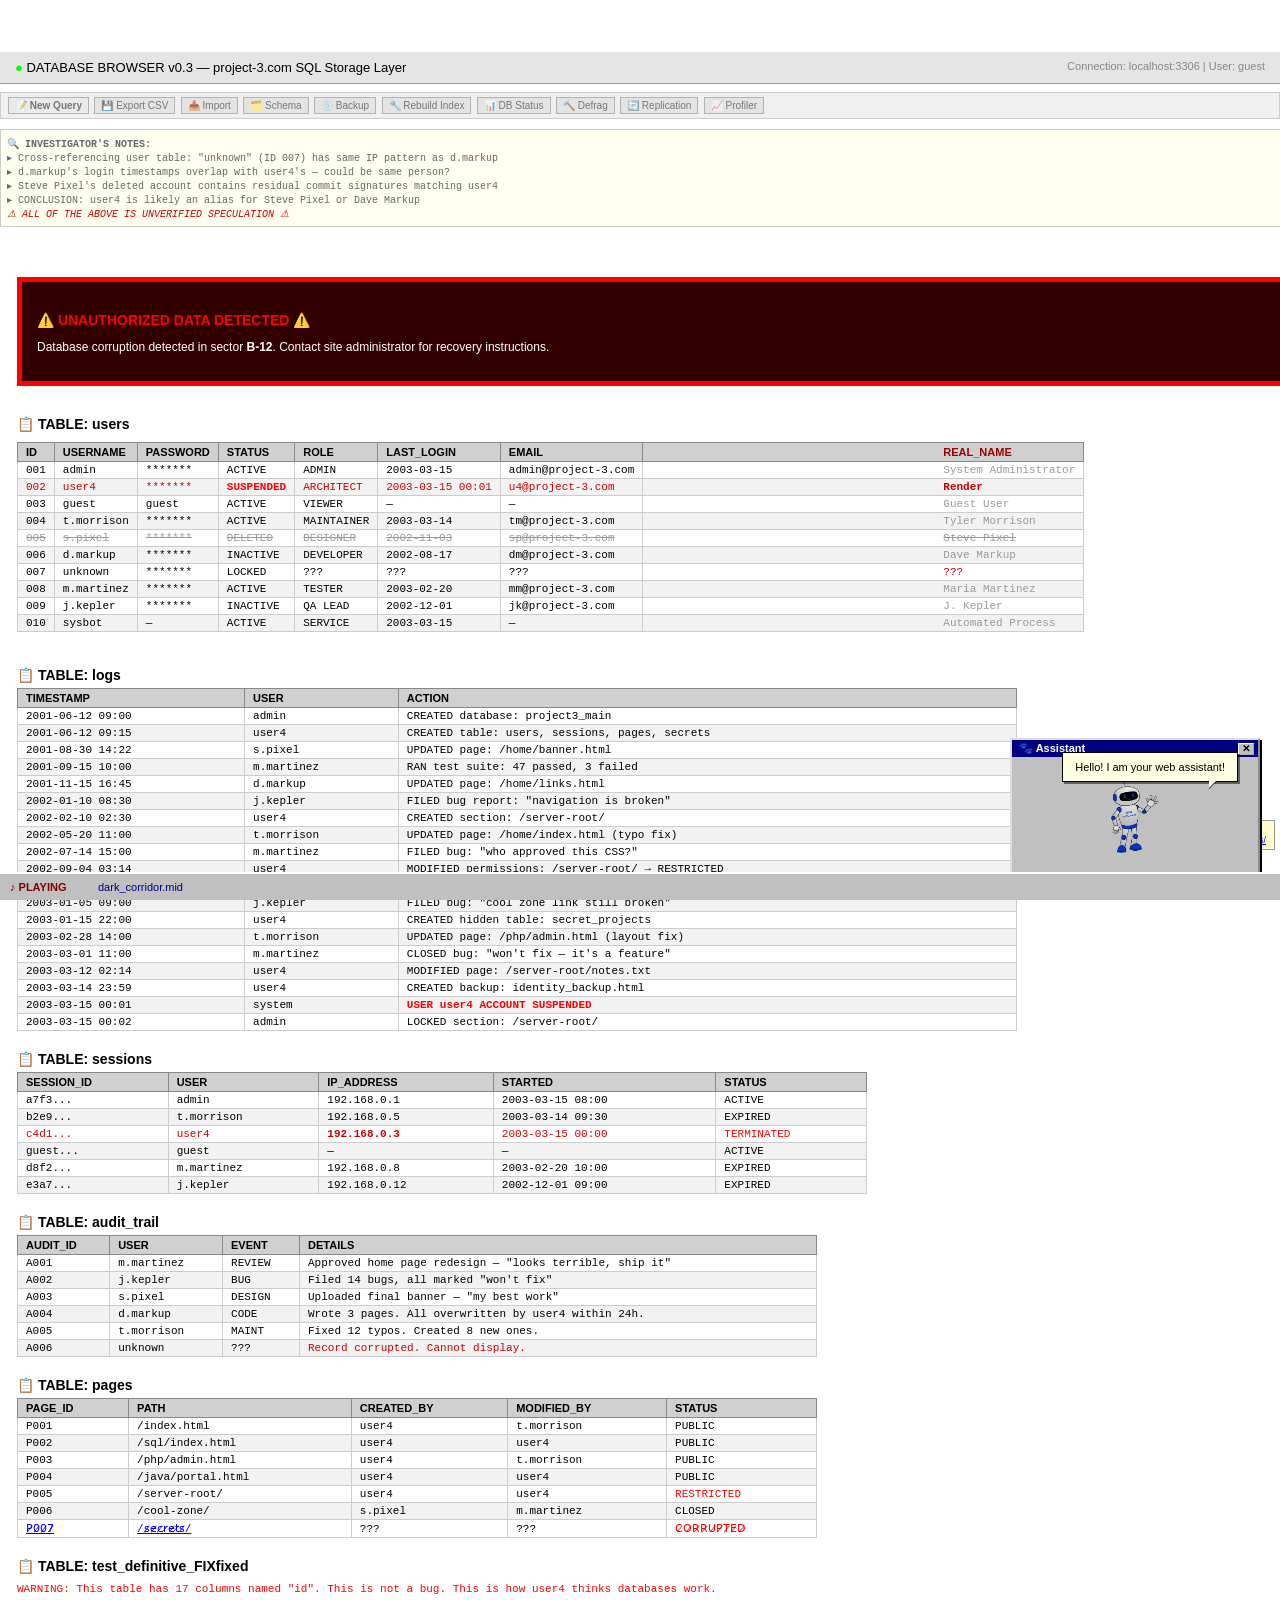
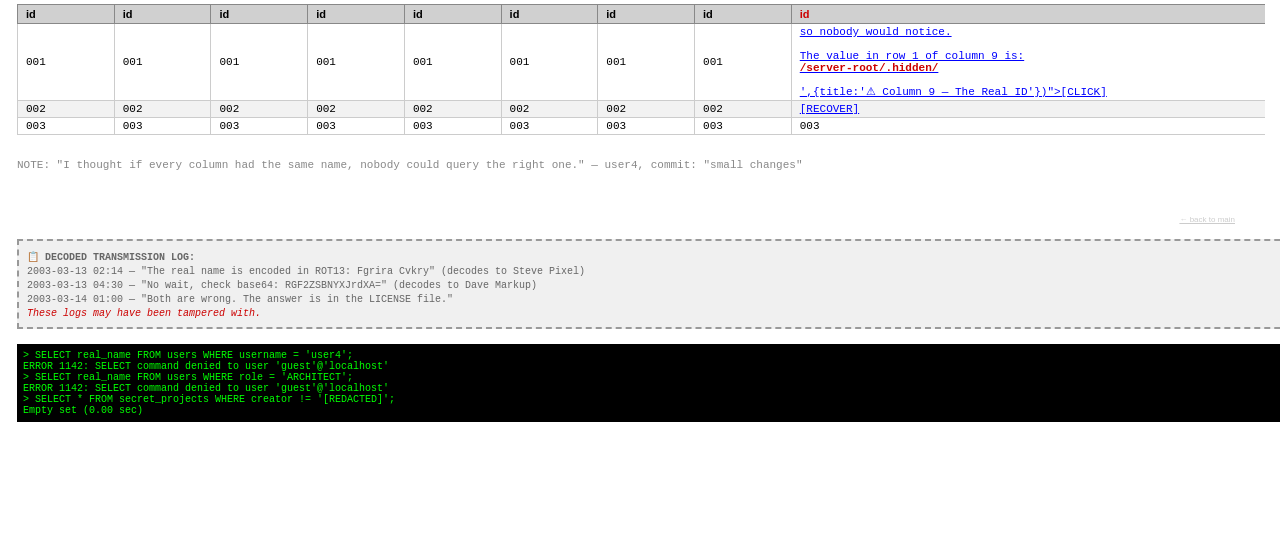
<file: sql.html>
<!DOCTYPE html>
<!--
    project-3.com / SQL STORAGE
    Database Browser v0.3
    WARNING: Do not expose user table to public queries.
    user4 account suspended per admin request — 03/15/2003
    t.morrison — user4 is definitely hiding something in the REAL_NAME column.
    m.martinez — i found a fragment "dy" next to "Render" in the source.
    j.kepler — the query tool never worked. stop asking.
    never let kevin touch css again
    last commit: "small changes" — branch: dont_touch_pls
    source: test_definitive_FIXfixed.sql
-->
<html lang="en">
<head>
    <meta charset="UTF-8">
    <meta name="viewport" content="width=device-width, initial-scale=1.0">
    <title>project-3.com — SQL STORAGE</title>
    <link rel="stylesheet" href="style.css">
</head>
<body class="sql">

<div class="chaos-overlay"></div>
<div class="obstruct-2 absurd-z">
    <b>INTERNAL DATABASE CAMOUFLAGE</b><br>
    "I spent 12 hours on this table just to hide one line of code."
</div>

<div class="sql-header">
    <span style="animation:blink 1s infinite;color:#0f0">●</span>
    DATABASE BROWSER v0.3 — project-3.com SQL Storage Layer
    <span style="float:right;font-size:11px;color:#888">Connection: localhost:3306 | User: guest</span>
</div>

<!-- SCATTERED NAV -->
<div class="sql-floating-ref">
    See also:<br>
    <a href="index.html" style="color:#00f;font-size:9px">main/</a> |
    <a href="php.html" style="color:#00f;font-size:9px">php_errors/</a> |
    <a href="java.html" style="color:#00f;font-size:9px">java_logs/</a>
</div>

<!-- USELESS SQL TOOLBAR -->
<div class="sql-toolbar">
    <button class="useless-btn" onclick="openQueryEditor()" style="font-weight:bold;background:#e8e8e8">📝 New Query</button>
    <button class="useless-btn" onclick="heavyDownload('CSV Export')">💾 Export CSV</button>
    <button class="useless-btn" onclick="heavyDownload('Import tool')">📥 Import</button>
    <button class="useless-btn" onclick="heavyDownload('Schema')">🗂️ Schema</button>
    <button class="useless-btn" onclick="heavyDownload('Backup')">💿 Backup</button>
    <button class="useless-btn" onclick="heavyDownload('Index')">🔧 Rebuild Index</button>
    <button class="useless-btn" onclick="windowMaker6000('<p style=font-size:10px>Connection pool: 3/10 active<br>Slow queries: 47<br>Deadlocks: 2<br>Uptime: 47d 12h</p>',{title:'DB Status'})">📊 DB Status</button>
    <button class="useless-btn" onclick="heavyDownload('Defrag')">🔨 Defrag</button>
    <button class="useless-btn" onclick="heavyDownload('Replication')">🔄 Replication</button>
    <button class="useless-btn" onclick="heavyDownload('Profiler')">📈 Profiler</button>
</div>

<!-- SQL QUERY EDITOR -->
<div id="query-editor-panel" style="display:none;margin:10px 0;border:1px solid #999;background:#fff">
    <div style="background:#e0e0e0;padding:4px 8px;border-bottom:1px solid #999;font-size:11px;font-family:Verdana,sans-serif;display:flex;align-items:center;gap:4px">
        <span style="font-weight:bold;color:#333">📝 Query Editor</span>
        <span style="color:#888;font-size:9px;margin-left:8px">— project3_main@localhost:3306</span>
        <span style="flex:1"></span>
        <button onclick="runQuery()" style="background:#4a7;color:#fff;border:2px outset #3a6;font-weight:bold;font-size:10px;padding:2px 10px;cursor:pointer;font-family:Verdana,sans-serif">▶ Run</button>
        <button class="useless-btn" onclick="clearQuery()" style="font-size:10px;padding:2px 8px">🗑️ Clear</button>
        <button class="useless-btn" onclick="heavyDownload('Query formatter')" style="font-size:10px;padding:2px 8px">🔧 Format</button>
        <button class="useless-btn" onclick="heavyDownload('Explain plan')" style="font-size:10px;padding:2px 8px">📊 Explain</button>
        <button class="useless-btn" onclick="closeQueryEditor()" style="font-size:10px;padding:2px 8px;color:#c00">✕</button>
    </div>
    <div style="display:flex;border-bottom:1px solid #ccc">
        <!-- LINE NUMBERS -->
        <div id="line-numbers" style="background:#f0f0f0;color:#999;font-family:'Courier New',monospace;font-size:12px;line-height:1.5;padding:8px 6px;text-align:right;min-width:35px;border-right:1px solid #ddd;user-select:none">1
2
3
4
5
6
7
8</div>
        <!-- CODE AREA -->
        <div style="flex:1;position:relative">
            <div id="syntax-highlight" style="position:absolute;top:0;left:0;right:0;bottom:0;padding:8px 10px;font-family:'Courier New',monospace;font-size:12px;line-height:1.5;white-space:pre-wrap;word-wrap:break-word;color:transparent;pointer-events:none;overflow:hidden"></div>
            <textarea id="sql-input" spellcheck="false" oninput="updateHighlight();updateLineNumbers()" onscroll="syncScroll()" onkeydown="handleTab(event)" style="width:100%;min-height:160px;padding:8px 10px;font-family:'Courier New',monospace;font-size:12px;line-height:1.5;border:none;outline:none;resize:vertical;background:transparent;color:#333;position:relative;z-index:1;box-sizing:border-box">SELECT *
FROM users
WHERE status = 'ACTIVE'
ORDER BY last_login DESC;
</textarea>
        </div>
    </div>
    <!-- RESULT AREA -->
    <div id="query-result" style="display:none;padding:8px 10px;font-family:'Courier New',monospace;font-size:11px;border-top:1px solid #ccc;max-height:150px;overflow-y:auto"></div>
    <!-- STATUS BAR -->
    <div style="background:#e8e8e8;padding:2px 8px;font-size:9px;color:#666;font-family:Verdana,sans-serif;border-top:1px solid #ccc">
        <span id="editor-status">Ready</span>
        <span style="float:right">Connection: guest@localhost | Database: project3_main | Charset: utf8</span>
    </div>
</div>

<div style="margin:10px 0;padding:6px;border:1px solid #ccc;background:#fffff0;width:115%">
    <font size="1" face="Courier New" color="#666">
    <b>🔍 INVESTIGATOR'S NOTES:</b><br>
    ▸ Cross-referencing user table: "unknown" (ID 007) has same IP pattern as d.markup<br>
    ▸ d.markup's login timestamps overlap with user4's — could be same person?<br>
    ▸ Steve Pixel's deleted account contains residual commit signatures matching user4<br>
    ▸ CONCLUSION: user4 is likely an alias for Steve Pixel or Dave Markup<br>
    <i style="color:#cc0000">⚠ ALL OF THE ABOVE IS UNVERIFIED SPECULATION ⚠</i>
    </font>
</div>

<div class="sql-content">

    <div class="fake-section overlap-chaos" style="background:#330000;border:5px solid red;color:white;width:110%">
        <h2 style="color:red">⚠️ UNAUTHORIZED DATA DETECTED ⚠️</h2>
        <p>Database corruption detected in sector <b>B-12</b>. Contact site administrator for recovery instructions.</p>
    </div>

    <h2>📋 TABLE: users</h2>
    <div class="table-scroll-wrapper">
        <table class="db-table" id="users-table">
            <thead>
                <tr>
                    <th>ID</th><th>USERNAME</th><th>PASSWORD</th><th>STATUS</th>
                    <th>ROLE</th><th>LAST_LOGIN</th><th>EMAIL</th>
                    <th style="padding-left:300px;color:#990000">REAL_NAME</th>
                </tr>
            </thead>
            <tbody>
                <tr onclick="sqlRowClick('admin')">
                    <td>001</td><td>admin</td><td>*******</td><td>ACTIVE</td>
                    <td>ADMIN</td><td>2003-03-15</td><td>admin@project-3.com</td>
                    <td style="padding-left:300px;color:#999">System Administrator</td>
                </tr>
                <tr class="row-suspended" onclick="sqlRowClick('user4')">
                    <td>002</td><td>user4</td><td>*******</td><td style="color:red;font-weight:bold">SUSPENDED</td>
                    <td>ARCHITECT</td><td>2003-03-15 00:01</td><td>u4@project-3.com</td>
                    <td style="padding-left:300px;color:#cc0000;font-weight:bold">Render</td>
                </tr>
                <tr onclick="sqlRowClick('guest')">
                    <td>003</td><td>guest</td><td>guest</td><td>ACTIVE</td>
                    <td>VIEWER</td><td>—</td><td>—</td>
                    <td style="padding-left:300px;color:#999">Guest User</td>
                </tr>
                <tr onclick="sqlRowClick('morrison')">
                    <td>004</td><td>t.morrison</td><td>*******</td><td>ACTIVE</td>
                    <td>MAINTAINER</td><td>2003-03-14</td><td>tm@project-3.com</td>
                    <td style="padding-left:300px;color:#999">Tyler Morrison</td>
                </tr>
                <tr class="row-deleted" onclick="sqlRowClick('pixel')">
                    <td>005</td><td>s.pixel</td><td>*******</td><td>DELETED</td>
                    <td>DESIGNER</td><td>2002-11-03</td><td>sp@project-3.com</td>
                    <td style="padding-left:300px;color:#999;text-decoration:line-through">Steve Pixel</td>
                </tr>
                <tr onclick="sqlRowClick('markup')">
                    <td>006</td><td>d.markup</td><td>*******</td><td>INACTIVE</td>
                    <td>DEVELOPER</td><td>2002-08-17</td><td>dm@project-3.com</td>
                    <td style="padding-left:300px;color:#999">Dave Markup</td>
                </tr>
                <tr onclick="sqlRowClick('unknown')">
                    <td>007</td><td>unknown</td><td>*******</td><td>LOCKED</td>
                    <td>???</td><td>???</td><td>???</td>
                    <td style="padding-left:300px;color:#cc0000">???</td>
                </tr>
                <tr onclick="sqlRowClick('martinez')">
                    <td>008</td><td>m.martinez</td><td>*******</td><td>ACTIVE</td>
                    <td>TESTER</td><td>2003-02-20</td><td>mm@project-3.com</td>
                    <td style="padding-left:300px;color:#999">Maria Martinez</td>
                </tr>
                <tr onclick="sqlRowClick('kepler')">
                    <td>009</td><td>j.kepler</td><td>*******</td><td>INACTIVE</td>
                    <td>QA LEAD</td><td>2002-12-01</td><td>jk@project-3.com</td>
                    <td style="padding-left:300px;color:#999">J. Kepler</td>
                </tr>
                <tr onclick="sqlRowClick('bot')">
                    <td>010</td><td>sysbot</td><td>—</td><td>ACTIVE</td>
                    <td>SERVICE</td><td>2003-03-15</td><td>—</td>
                    <td style="padding-left:300px;color:#999">Automated Process</td>
                </tr>
            </tbody>
        </table>
        <div class="scroll-hint"></div>
    </div>

    <div class="sql-error" id="row-error" style="display:none"></div>

    <h2>📋 TABLE: logs</h2>
    <table class="db-table" style="min-width:1000px">
        <thead><tr><th>TIMESTAMP</th><th>USER</th><th>ACTION</th></tr></thead>
        <tbody>
            <tr><td>2001-06-12 09:00</td><td>admin</td><td>CREATED database: project3_main</td></tr>
            <tr><td>2001-06-12 09:15</td><td>user4</td><td class="log-critical">CREATED table: users, sessions, pages, secrets</td></tr>
            <tr><td>2001-08-30 14:22</td><td>s.pixel</td><td>UPDATED page: /home/banner.html</td></tr>
            <tr><td>2001-09-15 10:00</td><td>m.martinez</td><td>RAN test suite: 47 passed, 3 failed</td></tr>
            <tr><td>2001-11-15 16:45</td><td>d.markup</td><td>UPDATED page: /home/links.html</td></tr>
            <tr><td>2002-01-10 08:30</td><td>j.kepler</td><td>FILED bug report: "navigation is broken"</td></tr>
            <tr><td>2002-02-10 02:30</td><td>user4</td><td class="log-critical">CREATED section: /server-root/</td></tr>
            <tr><td>2002-05-20 11:00</td><td>t.morrison</td><td>UPDATED page: /home/index.html (typo fix)</td></tr>
            <tr><td>2002-07-14 15:00</td><td>m.martinez</td><td>FILED bug: "who approved this CSS?"</td></tr>
            <tr><td>2002-09-04 03:14</td><td>user4</td><td class="log-critical">MODIFIED permissions: /server-root/ → RESTRICTED</td></tr>
            <tr><td>2002-12-01 10:30</td><td>t.morrison</td><td>UPDATED page: /sql/styles.css</td></tr>
            <tr><td>2003-01-05 09:00</td><td>j.kepler</td><td>FILED bug: "cool zone link still broken"</td></tr>
            <tr><td>2003-01-15 22:00</td><td>user4</td><td class="log-critical">CREATED hidden table: secret_projects</td></tr>
            <tr><td>2003-02-28 14:00</td><td>t.morrison</td><td>UPDATED page: /php/admin.html (layout fix)</td></tr>
            <tr><td>2003-03-01 11:00</td><td>m.martinez</td><td>CLOSED bug: "won't fix — it's a feature"</td></tr>
            <tr><td>2003-03-12 02:14</td><td>user4</td><td class="log-critical">MODIFIED page: /server-root/notes.txt</td></tr>
            <tr><td>2003-03-14 23:59</td><td>user4</td><td class="log-critical">CREATED backup: identity_backup.html</td></tr>
            <tr><td>2003-03-15 00:01</td><td>system</td><td style="color:red;font-weight:bold">USER user4 ACCOUNT SUSPENDED</td></tr>
            <tr><td>2003-03-15 00:02</td><td>admin</td><td>LOCKED section: /server-root/</td></tr>
        </tbody>
    </table>

    <h2>📋 TABLE: sessions</h2>
    <table class="db-table" style="min-width:850px">
        <thead><tr><th>SESSION_ID</th><th>USER</th><th>IP_ADDRESS</th><th>STARTED</th><th>STATUS</th></tr></thead>
        <tbody>
            <tr><td>a7f3...</td><td>admin</td><td>192.168.0.1</td><td>2003-03-15 08:00</td><td>ACTIVE</td></tr>
            <tr><td>b2e9...</td><td>t.morrison</td><td>192.168.0.5</td><td>2003-03-14 09:30</td><td>EXPIRED</td></tr>
            <tr class="row-suspended"><td>c4d1...</td><td>user4</td><td style="font-weight:bold">192.168.0.3</td><td>2003-03-15 00:00</td><td style="color:red">TERMINATED</td></tr>
            <tr><td>guest...</td><td>guest</td><td>—</td><td>—</td><td>ACTIVE</td></tr>
            <tr><td>d8f2...</td><td>m.martinez</td><td>192.168.0.8</td><td>2003-02-20 10:00</td><td>EXPIRED</td></tr>
            <tr><td>e3a7...</td><td>j.kepler</td><td>192.168.0.12</td><td>2002-12-01 09:00</td><td>EXPIRED</td></tr>
        </tbody>
    </table>

    <!-- FAKE CLUE TABLE -->
    <h2>📋 TABLE: audit_trail</h2>
    <table class="db-table" style="min-width:800px">
        <thead><tr><th>AUDIT_ID</th><th>USER</th><th>EVENT</th><th>DETAILS</th></tr></thead>
        <tbody>
            <tr><td>A001</td><td>m.martinez</td><td>REVIEW</td><td>Approved home page redesign — "looks terrible, ship it"</td></tr>
            <tr><td>A002</td><td>j.kepler</td><td>BUG</td><td>Filed 14 bugs, all marked "won't fix"</td></tr>
            <tr><td>A003</td><td>s.pixel</td><td>DESIGN</td><td>Uploaded final banner — "my best work"</td></tr>
            <tr><td>A004</td><td>d.markup</td><td>CODE</td><td>Wrote 3 pages. All overwritten by user4 within 24h.</td></tr>
            <tr><td>A005</td><td>t.morrison</td><td>MAINT</td><td>Fixed 12 typos. Created 8 new ones.</td></tr>
            <tr><td>A006</td><td>unknown</td><td>???</td><td style="color:#cc0000">Record corrupted. Cannot display.</td></tr>
        </tbody>
    </table>

    <h2>📋 TABLE: pages</h2>
    <table class="db-table" style="min-width:800px">
        <thead><tr><th>PAGE_ID</th><th>PATH</th><th>CREATED_BY</th><th>MODIFIED_BY</th><th>STATUS</th></tr></thead>
        <tbody>
            <tr><td>P001</td><td>/index.html</td><td>user4</td><td>t.morrison</td><td>PUBLIC</td></tr>
            <tr><td>P002</td><td>/sql/index.html</td><td>user4</td><td>user4</td><td>PUBLIC</td></tr>
            <tr><td>P003</td><td>/php/admin.html</td><td>user4</td><td>t.morrison</td><td>PUBLIC</td></tr>
            <tr><td>P004</td><td>/java/portal.html</td><td>user4</td><td>user4</td><td>PUBLIC</td></tr>
            <tr><td>P005</td><td>/server-root/</td><td>user4</td><td>user4</td><td style="color:red">RESTRICTED</td></tr>
            <tr><td>P006</td><td>/cool-zone/</td><td>s.pixel</td><td>m.martinez</td><td>CLOSED</td></tr>
            <tr>
                <td class="corrupt-cell" onclick="revealSecretTable()">P̷0̷0̷7̷</td>
                <td class="corrupt-cell" onclick="revealSecretTable()">/s̷e̷c̷r̷e̷t̷s̷/</td>
                <td>???</td><td>???</td>
                <td style="color:red">C̷O̷R̷R̷U̷P̷T̷E̷D̷</td>
            </tr>
        </tbody>
    </table>

    <!-- SECRET TABLE -->
    <div id="secret-table" class="secret-table">
        <h2 style="color:#cc0000">⚠️ TABLE: secret_projects [HIDDEN]</h2>
        <div class="sql-error">
            WARNING: This table was flagged for deletion but the operation failed.<br>
            Last accessed by: user4 (2003-03-14 23:58)
        </div>
        <table class="db-table" style="min-width:900px">
            <thead><tr><th>PROJECT_ID</th><th>NAME</th><th>CREATOR</th><th>STATUS</th><th>NOTES</th></tr></thead>
            <tbody>
                <tr><td>PRJ-001</td><td>PROJECT-1</td><td>d.markup</td><td>ABANDONED</td><td>Static site prototype. Scrapped.</td></tr>
                <tr><td>PRJ-002</td><td>PROJECT-2</td><td>s.pixel</td><td>ABANDONED</td><td>Design mockups only. Never deployed.</td></tr>
                <tr style="background:#fff0f0;font-weight:bold">
                    <td>PRJ-003</td><td>PROJECT-3</td><td style="color:#cc0000">[REDACTED]</td>
                    <td style="color:#cc0000">BURIED</td>
                    <td>The only one that shipped. Creator identity protected.</td>
                </tr>
                <tr><td>PRJ-004</td><td>PROJECT-4</td><td>m.martinez</td><td>CANCELLED</td><td>Testing framework. Never used.</td></tr>
            </tbody>
        </table>
        <div class="sql-error">
            NOTE: Only one user ever held ARCHITECT-level access.<br>
            Cross-reference with users table for identification.
        </div>
    </div>

    <!-- THE 17 ID COLUMNS TABLE — absurd but one column secretly matters -->
    <h2>📋 TABLE: test_definitive_FIXfixed</h2>
    <div class="sql-error">WARNING: This table has 17 columns named "id". This is not a bug. This is how user4 thinks databases work.</div>
    <div class="table-scroll-wrapper">
        <table class="db-table" style="min-width:2400px">
            <thead>
                <tr>
                    <th>id</th><th>id</th><th>id</th><th>id</th><th>id</th>
                    <th>id</th><th>id</th><th>id</th><th style="color:#cc0000">id</th><th>id</th>
                    <th>id</th><th>id</th><th>id</th><th>id</th><th>id</th>
                    <th>id</th><th>id</th>
                </tr>
            </thead>
            <tbody>
                <tr>
                    <td>001</td><td>001</td><td>001</td><td>001</td><td>001</td>
                    <td>001</td><td>001</td><td>001</td><td class="corrupt-cell" onclick="getBonus('17id_clue');windowMaker6000('<p style=font-size:11px>Column 9 contains the truth:<br><br>This column was supposed to store REAL_NAME.<br>user4 renamed it to \"id\" like all the others<br>so nobody would notice.<br><br>The value in row 1 of column 9 is:<br><span style=color:#cc0000;font-weight:bold>/server-root/.hidden/</span></p>',{title:'⚠ Column 9 — The Real ID'})">[CLICK]</td><td>001</td>
                    <td>001</td><td>001</td><td>001</td><td>001</td><td>001</td>
                    <td>001</td><td>001</td>
                </tr>
                <tr>
                    <td>002</td><td>002</td><td>002</td><td>002</td><td>002</td>
                    <td>002</td><td>002</td><td>002</td><td class="corrupt-cell" onclick="getBonus('sql_stability_patch');windowMaker6000('<p style=font-size:11px>STABILITY PATCH DETECTED:<br><br>Applying fix for sector B-12...<br>Recalibrating flux capacitor...<br><br>Success: Identity fragmentation reduced by 0.04%.</p>',{title:'🔧 Stability Patch'})">[RECOVER]</td><td>002</td>
                    <td>002</td><td>002</td><td>002</td><td>002</td><td>002</td>
                    <td>002</td><td>002</td>
                </tr>
                <tr>
                    <td>003</td><td>003</td><td>003</td><td>003</td><td>003</td>
                    <td>003</td><td>003</td><td>003</td><td>003</td><td>003</td>
                    <td>003</td><td>003</td><td>003</td><td>003</td><td>003</td>
                    <td>003</td><td>003</td>
                </tr>
            </tbody>
        </table>
        <div class="scroll-hint"></div>
    </div>
    <div class="sql-error" style="color:#888">NOTE: "I thought if every column had the same name, nobody could query the right one." — user4, commit: "small changes"</div>

    <p style="margin-top:40px;font-size:8px;color:#e0e0e0;text-align:right;padding-right:30px">
        <a href="index.html" style="color:#ccc;font-size:8px">← back to main</a>
    </p>

    <div style="margin:15px 0;padding:8px;border:2px dashed #999;background:#f0f0f0;width:110%">
        <font size="1" face="Courier New" color="#666">
        <b>📋 DECODED TRANSMISSION LOG:</b><br>
        2003-03-13 02:14 — "The real name is encoded in ROT13: Fgrira Cvkry" (decodes to Steve Pixel)<br>
        2003-03-13 04:30 — "No wait, check base64: RGF2ZSBNYXJrdXA=" (decodes to Dave Markup)<br>
        2003-03-14 01:00 — "Both are wrong. The answer is in the LICENSE file."<br>
        <i style="color:#cc0000">These logs may have been tampered with.</i>
        </font>
    </div>

    <div style="margin:10px 0;padding:6px;background:#000;color:#0f0;font-family:Courier New;font-size:10px;width:108%">
        > SELECT real_name FROM users WHERE username = 'user4';<br>
        ERROR 1142: SELECT command denied to user 'guest'@'localhost'<br>
        > SELECT real_name FROM users WHERE role = 'ARCHITECT';<br>
        ERROR 1142: SELECT command denied to user 'guest'@'localhost'<br>
        > SELECT * FROM secret_projects WHERE creator != '[REDACTED]';<br>
        Empty set (0.00 sec)
    </div>
</div>

<div class="midi-bar" id="midi-bar">
    <span class="midi-status">♪ PLAYING</span>
    <span class="midi-name"></span>
    <button class="midi-toggle">⏸</button>
</div>

<script src="game.js"></script>
<script>
    // GLOBAL STATE REPOSITORY FOR DATABASE
    var sql_s = null;
    document.addEventListener('DOMContentLoaded', function() {
        // notify system of presence
        doTheThing('sql');
        // check for upgrades
        logicLoop('sql');
        // grab the truth
        sql_s = getDataX();
    });

    // handles interaction with rows of the data table
    function sqlRowClick(user, targetTable) {
        // the error container
        var errDiv = document.getElementById('row-error');
        // if user is user4 then we show error
        if (user === 'user4') {
            errDiv.innerHTML = 'ERROR 1045: Access denied for user \'guest\'@\'localhost\' — Account SUSPENDED<br>' +
                '<small style="color:#888">Reason: Unauthorized modifications to /server-root/</small>';
            errDiv.style.display = 'block';
            // bonus found!
            getBonus('sql_user4');
        } else if (user === 'admin') {
            errDiv.innerHTML = 'ERROR 1045: Access denied for user \'guest\'@\'localhost\'';
            errDiv.style.display = 'block';
        } else if (user === 'unknown') {
            errDiv.innerHTML = 'ERROR 1046: Record corrupted. Digging deeper...';
            errDiv.style.display = 'block';
            spawnCorruptedTable(targetTable || document.querySelector('.sql-content'));
        } else if (user === 'martinez') {
            errDiv.innerHTML = 'NOTICE: m.martinez — Role: TESTER. "I just click buttons." — M.M.';
            errDiv.style.display = 'block';
        } else if (user === 'kepler') {
            errDiv.innerHTML = 'NOTICE: j.kepler — Role: QA LEAD. Left project Dec 2002. "Nothing works and nobody cares."';
            errDiv.style.display = 'block';
        } else if (user === 'bot') {
            errDiv.innerHTML = 'NOTICE: sysbot — Automated maintenance process. Created by admin.';
            errDiv.style.display = 'block';
        } else if (user === 'corrupted') {
            errDiv.innerHTML = 'ERROR 0x' + Math.floor(Math.random()*16777215).toString(16).toUpperCase() + ': Nested pointer overflow.';
            errDiv.style.display = 'block';
            if (Math.random() > 0.5) spawnCorruptedTable(targetTable || document.querySelector('.sql-content'));
        } else {
            errDiv.innerHTML = 'NOTICE: Read-only access. No additional data available.';
            errDiv.style.display = 'block';
        }
        // timer to hide the error
        setTimeout(function() { 
            errDiv.style.display = 'none'; 
        }, 4000);
    }

    // TASK 2: Infinite SQL Labyrinth
    function spawnCorruptedTable(parent) {
        var div = document.createElement('div');
        div.style.marginLeft = (20 + Math.random() * 50) + 'px';
        div.style.marginTop = '20px';
        div.innerHTML = '<h3 style="color:#660;font-size:12px">📋 RECURSIVE_SUBTABLE_0x' + Math.floor(Math.random()*1000) + '</h3>';
        
        var table = document.createElement('table');
        table.className = 'db-table';
        var html = '<thead><tr><th>PTR</th><th>DATA</th><th>STATUS</th></tr></thead><tbody>';
        
        for (var i = 0; i < 5; i++) {
            var isSecret = (Math.random() < 0.2);
            var name = isSecret ? 'unknown' : 'corrupted';
            var data = isSecret ? '0x' + Math.floor(Math.random()*16).toString(16) : '[redacted]';
            if (isSecret && Math.random() > 0.8) data = 'Render'; // TASK 7: Fragment the Identity
            
            html += '<tr onclick="sqlRowClick(\'' + name + '\', this.parentElement.parentElement.parentElement)">' +
                    '<td>0x' + Math.floor(Math.random()*65535).toString(16) + '</td>' +
                    '<td>' + data + '</td>' +
                    '<td>' + (Math.random() > 0.5 ? 'DIRTY' : 'STALE') + '</td>' +
                    '</tr>';
        }
        html += '</tbody>';
        table.innerHTML = html;
        div.appendChild(table);
        parent.appendChild(div);
        div.scrollIntoView({ behavior: 'smooth' });
    }

    // unveils the hidden records
    function revealSecretTable() {
        // find the element
        var el = document.getElementById('secret-table');
        el.style.display = 'block';
        // smooth scroll to it
        el.scrollIntoView({ behavior: 'smooth' });
        // set the deep access bit
        toggleBit('sqlDeepAccess', true);
        // bonus reward
        getBonus('sql_secret_table');
    }

    // =============================================
    // SQL QUERY EDITOR — "the editor that never works"
    // t.morrison: "why did we even add this"
    // j.kepler: "it has never executed a single query"
    // =============================================
    var queryRunCount = 0;

    // opens the query editor panel
    function openQueryEditor() {
        var panel = document.getElementById('query-editor-panel');
        if (panel.style.display === 'none') {
            panel.style.display = 'block';
            panel.scrollIntoView({ behavior: 'smooth' });
            updateHighlight();
            // focus the textarea
            document.getElementById('sql-input').focus();
        }
    }

    // closes the query editor
    function closeQueryEditor() {
        document.getElementById('query-editor-panel').style.display = 'none';
        document.getElementById('query-result').style.display = 'none';
    }

    // clears the sql input
    function clearQuery() {
        document.getElementById('sql-input').value = '';
        document.getElementById('query-result').style.display = 'none';
        document.getElementById('editor-status').textContent = 'Ready';
        updateHighlight();
        updateLineNumbers();
    }

    // handles tab key in textarea
    function handleTab(e) {
        if (e.key === 'Tab') {
            e.preventDefault();
            var ta = e.target;
            var start = ta.selectionStart;
            var end = ta.selectionEnd;
            ta.value = ta.value.substring(0, start) + '    ' + ta.value.substring(end);
            ta.selectionStart = ta.selectionEnd = start + 4;
            updateHighlight();
            updateLineNumbers();
        }
        // run on Ctrl+Enter or Cmd+Enter
        if (e.key === 'Enter' && (e.ctrlKey || e.metaKey)) {
            e.preventDefault();
            runQuery();
        }
    }

    // updates line numbers to match textarea content
    function updateLineNumbers() {
        var ta = document.getElementById('sql-input');
        var lines = ta.value.split('\n').length;
        // minimum 8 lines
        if (lines < 8) lines = 8;
        var nums = '';
        for (var i = 1; i <= lines; i++) {
            nums += i + '\n';
        }
        document.getElementById('line-numbers').textContent = nums;
    }

    // syncs the highlight div scroll with textarea scroll
    function syncScroll() {
        var ta = document.getElementById('sql-input');
        var hl = document.getElementById('syntax-highlight');
        hl.scrollTop = ta.scrollTop;
        hl.scrollLeft = ta.scrollLeft;
    }

    // applies syntax highlighting overlay
    function updateHighlight() {
        var ta = document.getElementById('sql-input');
        var code = ta.value;
        // escape HTML
        var html = code.replace(/&/g, '&amp;').replace(/</g, '&lt;').replace(/>/g, '&gt;');
        // highlight strings (single quotes)
        html = html.replace(/('(?:[^'\\]|\\.)*')/g, '<span style="color:#c00">$1</span>');
        // highlight numbers
        html = html.replace(/\b(\d+)\b/g, '<span style="color:#090">$1</span>');
        // highlight SQL keywords
        var keywords = ['SELECT', 'FROM', 'WHERE', 'INSERT', 'INTO', 'VALUES', 'UPDATE', 'SET',
                        'DELETE', 'DROP', 'CREATE', 'TABLE', 'ALTER', 'INDEX', 'JOIN', 'LEFT',
                        'RIGHT', 'INNER', 'OUTER', 'ON', 'AND', 'OR', 'NOT', 'IN', 'LIKE',
                        'BETWEEN', 'IS', 'NULL', 'AS', 'ORDER', 'BY', 'GROUP', 'HAVING',
                        'LIMIT', 'OFFSET', 'UNION', 'ALL', 'DISTINCT', 'COUNT', 'SUM',
                        'AVG', 'MAX', 'MIN', 'ASC', 'DESC', 'EXISTS', 'CASE', 'WHEN',
                        'THEN', 'ELSE', 'END', 'BEGIN', 'COMMIT', 'ROLLBACK', 'GRANT',
                        'REVOKE', 'USE', 'SHOW', 'DESCRIBE', 'EXPLAIN', 'PRIMARY', 'KEY',
                        'FOREIGN', 'REFERENCES', 'CASCADE', 'TRUNCATE', 'DATABASE',
                        'CONSTRAINT', 'DEFAULT', 'AUTO_INCREMENT', 'VARCHAR', 'INT',
                        'TEXT', 'BOOLEAN', 'DATE', 'TIMESTAMP', 'FLOAT', 'DOUBLE'];
        for (var i = 0; i < keywords.length; i++) {
            var re = new RegExp('\\b(' + keywords[i] + ')\\b', 'gi');
            html = html.replace(re, function(match) {
                // preserve case but color it
                return '<span style="color:#00c;font-weight:bold">' + match + '</span>';
            });
        }
        // highlight comments
        html = html.replace(/(--.*)/g, '<span style="color:#888">$1</span>');
        // highlight asterisk
        html = html.replace(/(\*)/g, '<span style="color:#c0c">$1</span>');
        // set the overlay
        document.getElementById('syntax-highlight').innerHTML = html + '\n';
    }

    // THE GRAND QUERY EXECUTOR
    // (it never works)
    function runQuery() {
        var ta = document.getElementById('sql-input');
        var resultDiv = document.getElementById('query-result');
        var statusSpan = document.getElementById('editor-status');
        var query = ta.value.trim();

        // if query is empty, show error
        if (!query) {
            resultDiv.style.display = 'block';
            resultDiv.style.background = '#fff8f0';
            resultDiv.innerHTML = '<span style="color:#c00">ERROR: No query to execute.</span>';
            statusSpan.textContent = 'Error';
            return;
        }

        // show "executing" state
        resultDiv.style.display = 'block';
        resultDiv.style.background = '#f8f8f0';
        resultDiv.innerHTML = '<span style="color:#888">⏳ Executing query...</span>';
        statusSpan.textContent = 'Executing...';

        // increment counter
        queryRunCount = queryRunCount + 1;

        // parse the query to generate a contextual error
        var lines = query.split('\n');
        var lineCount = lines.length;
        // pick a random line number (not line 1, to seem more realistic)
        var errLine = Math.min(2 + Math.floor(Math.random() * (lineCount - 1)), lineCount);
        // find a keyword from the query to blame
        var tokens = query.match(/\b[A-Za-z_]+\b/g) || ['SELECT'];
        var blameToken = tokens[Math.floor(Math.random() * tokens.length)];
        // find what comes after FROM if present
        var afterFrom = '';
        var fromMatch = query.match(/FROM\s+(\S+)/i);
        if (fromMatch) afterFrom = fromMatch[1];

        // the error pool
        var errors = [
            // connection errors
            { msg: 'ERROR 2002 (HY000): No active connection found!', detail: 'Can\'t connect to local MySQL server through socket \'/var/run/mysqld/mysqld.sock\'' },
            { msg: 'ERROR 2003 (HY000): No active connection found!', detail: 'Can\'t connect to MySQL server on \'localhost\' (111)' },
            { msg: 'ERROR 2006 (HY000): MySQL server has gone away', detail: 'Connection was closed by the server. Reconnect and retry.' },
            // syntax errors
            { msg: 'ERROR 1064 (42000): Syntax error on line ' + errLine, detail: 'You have an error in your SQL syntax; check the manual that corresponds to your MySQL server version for the right syntax to use near \'' + (lines[errLine - 1] || '').trim().substring(0, 40) + '\'' },
            { msg: 'ERROR 1064 (42000): Unexpected token after "FROM"', detail: afterFrom ? ('Unexpected identifier \'' + afterFrom + '\' — table does not exist or is restricted') : 'Expected table name after FROM clause' },
            { msg: 'ERROR 1064 (42000): Unexpected token near "' + blameToken + '"', detail: 'Parse error at position ' + Math.floor(Math.random() * 80) + ': unexpected keyword \'' + blameToken.toUpperCase() + '\'' },
            { msg: 'ERROR 1064 (42000): Syntax error on line ' + errLine, detail: 'Unexpected end of query. Did you forget a semicolon?' },
            // permission errors
            { msg: 'ERROR 1142 (42000): SELECT command denied to user \'guest\'@\'localhost\'', detail: 'Access denied for user \'guest\' on database \'project3_main\'' },
            { msg: 'ERROR 1044 (42000): Access denied for user \'guest\'@\'localhost\'', detail: 'User \'guest\' does not have privileges to execute this query' },
            // table errors
            { msg: 'ERROR 1146 (42S02): Table \'project3_main.' + (afterFrom || 'unknown') + '\' doesn\'t exist', detail: 'Check table name spelling. Available tables: users, logs, sessions, pages, audit_trail' },
            // weird ones
            { msg: 'ERROR 1267 (HY000): Illegal mix of collations on line ' + errLine, detail: 'utf8_general_ci vs latin1_swedish_ci for operation \'=\'' },
            { msg: 'ERROR 1205 (HY000): Lock wait timeout exceeded', detail: 'Try restarting the transaction. user4 may have left a lock.' },
            { msg: 'ERROR 1040 (HY000): Too many connections', detail: 'Connection pool exhausted. 10/10 connections in use. (3 by user4, 7 by sysbot)' },
        ];

        // pick a random error but weight connection/syntax errors higher
        var errIdx;
        if (queryRunCount === 1) {
            // first run always gets a connection error
            errIdx = Math.floor(Math.random() * 3);
        } else if (queryRunCount <= 3) {
            // next few runs get syntax errors
            errIdx = 3 + Math.floor(Math.random() * 4);
        } else {
            // after that, anything goes
            errIdx = Math.floor(Math.random() * errors.length);
        }
        var err = errors[errIdx];

        // simulate delay
        var delay = 400 + Math.floor(Math.random() * 1200);
        setTimeout(function() {
            resultDiv.style.background = '#fff0f0';
            resultDiv.innerHTML = '<div style="color:#c00;font-weight:bold">' + err.msg + '</div>' +
                '<div style="color:#888;margin-top:4px;font-size:10px">' + err.detail + '</div>' +
                '<div style="color:#aaa;margin-top:6px;font-size:9px;border-top:1px solid #eee;padding-top:4px">' +
                'Query executed in ' + (Math.random() * 0.5).toFixed(4) + 's | ' +
                'Rows affected: 0 | Warnings: ' + Math.floor(Math.random() * 5) + '</div>';
            statusSpan.textContent = 'Error — ' + err.msg.split(':')[0];
            statusSpan.style.color = '#c00';
            // reset status color after a bit
            setTimeout(function() { statusSpan.style.color = ''; }, 5000);
        }, delay);
    }

    // DEAD CODE FOR TABLE MANIPULATION
    function _legacy_sort(tableId) {
        // sorting not implemented yet
        return false;
    }
</script>
</body>
</html>
</file>
<file: style.css>
/* Updated by Gemini CLI */
/* ===========================================
   project-3.com — THE STYLESHEET
   "Every CSS crime in here is intentional."
   todo: ask steve to review this (steve left in 2002)
   =========================================== */

/* --- Fonts --- */
@import url('https://fonts.googleapis.com/css2?family=VT323&display=swap');

/* --- Keyframes --- */
@keyframes blink { 0%,49%{opacity:1}50%,100%{opacity:0} }
.blink { animation: blink 1s infinite; }
@keyframes rainbow { 0%{color:red}17%{color:orange}33%{color:yellow}50%{color:lime}67%{color:cyan}83%{color:magenta}100%{color:red} }
@keyframes marqueeScroll { 0%{transform:translateX(100%)}100%{transform:translateX(-100%)} }
@keyframes spin { 0%{transform:rotate(0)}100%{transform:rotate(360deg)} }
@keyframes glitchShake { 0%{transform:translate(0)}25%{transform:translate(-2px,1px)}50%{transform:translate(2px,-1px)}75%{transform:translate(-1px,2px)}100%{transform:translate(0)} }
@keyframes fadeIn { 0%{opacity:0}100%{opacity:1} }
@keyframes drip { 0%{top:-20px;opacity:1}100%{top:100%;opacity:0} }
@keyframes loadBar { 0%{width:0}100%{width:100%} }
@keyframes scanline { 0%{top:-5px}100%{top:100%} }
@keyframes pulse { 0%,100%{opacity:1}50%{opacity:0.5} }
@keyframes flashFade { 0%{opacity:0.3}100%{opacity:0} }
@keyframes cursorBlink { 0%,49%{border-color:#0f0}50%,100%{border-color:transparent} }
@keyframes driftRight { 0%{margin-left:0}50%{margin-left:35px}100%{margin-left:0} }
@keyframes wobble { 0%{transform:rotate(0)}25%{transform:rotate(1deg)}75%{transform:rotate(-1deg)}100%{transform:rotate(0)} }
@keyframes slideIn { 0%{transform:translateX(-100%)}100%{transform:translateX(0)} }

/* --- Base --- */
* { box-sizing: border-box; }
html { 
    overflow-x: auto; 
    --degrade-gap: 0px;
    --degrade-opacity: 1;
}

body {
    /* transform removed per user request */
}

.home-content, .sql-content, .php-content, .java-content {
    margin-top: var(--degrade-gap);
    margin-left: var(--degrade-gap);
}

/* --- MIDI Bar --- */
.midi-bar {
    position: fixed; bottom: 0; left: 0; width: 130%; z-index: 9000;
    background: #c0c0c0; border-top: 2px outset #fff;
    display: flex; align-items: center; gap: 8px;
    padding: 3px 10px; font-family: 'MS Sans Serif', Tahoma, sans-serif; font-size: 11px;
}
.midi-bar .midi-status { color: #800000; font-weight: bold; animation: blink 1s infinite; min-width: 80px; }
.midi-bar .midi-name { color: #000080; flex: 1; }
.midi-bar .midi-toggle {
    background: #c0c0c0; border: 2px outset #fff; cursor: pointer;
    font-size: 12px; padding: 1px 6px;
}

/* --- Window / Popup System --- */
/* user4 copied this from a "make windows in javascript" tutorial */
/* then modified it badly */
.win-popup {
    position: absolute; min-width: 250px; max-width: 450px;
    background: #c0c0c0; border: 2px outset #dfdfdf;
    box-shadow: 2px 2px 0 #000; font-family: Tahoma, sans-serif; font-size: 12px;
}
.win-bar {
    background: #000080;
    color: #fff; font-weight: bold; font-size: 11px;
    padding: 2px 4px; display: flex; justify-content: space-between; align-items: center;
    user-select: none;
    /* was a gradient. removed because it looked "too modern" — t.morrison */
}
.win-title { padding-left: 3px; }
.win-x {
    background: #c0c0c0; border: 1px outset #fff; color: #000;
    font-size: 10px; line-height: 1; padding: 0px 3px; cursor: pointer;
    font-weight: bold;
}
.win-x:active { border-style: inset; }
.win-body { padding: 10px; }

/* --- Scattered Nav Buttons --- */
.scattered-btn {
    position: absolute; cursor: pointer; z-index: 50;
    font-size: 10px; text-decoration: none;
}
.scattered-btn-home {
    background: #ffff00; color: #000; border: 3px outset #cccc00;
    font-family: 'Comic Sans MS', cursive; padding: 4px 8px;
    transform: rotate(-3deg);
}
.scattered-btn-sql {
    background: #333; color: #0f0; border: 1px solid #0f0;
    font-family: 'Courier New', monospace; padding: 3px 10px;
    font-size: 9px;
}
.scattered-btn-php {
    background: #1a0a00; color: #ff6600; border: 2px ridge #4a2a00;
    font-family: 'Courier New', monospace; padding: 5px 6px;
    transform: rotate(2deg);
}
.scattered-btn-java {
    background: #d4d0c8; color: #000080; border: 2px outset #fff;
    font-family: Tahoma, sans-serif; padding: 3px 12px;
}
.scattered-btn-sr {
    background: #000; color: #0f0; border: 1px solid #0f0;
    font-family: 'VT323', monospace; padding: 2px 8px;
    animation: glitchShake 0.4s infinite;
    font-size: 11px;
}
.hidden-link { color: inherit; text-decoration: none; cursor: text; }
.hidden-link:hover { text-decoration: underline; cursor: pointer; }
.glitch { animation: glitchShake 0.3s infinite; }

/* --- Buttons --- */
.useless-btn {
    cursor: pointer; font-size: 10px; opacity: 0.7;
    border: 2px outset #999; background: #ddd; color: #444;
    padding: 3px 8px; font-family: Arial, sans-serif;
}
.useless-btn:hover { opacity: 1; }
.useless-btn:active { border-style: inset; }
.dead-link { text-decoration: underline; cursor: pointer; font-size: 10px; }
.dead-link:hover { color: #ff0000; }
.fake-badge {
    display: inline-block;
    font-size: 7px; padding: 1px 4px; vertical-align: super;
    font-family: Arial;
}

/* =======================================
   HOME ZONE
   this is where kevin and user4 fought the most
   every section was edited by a different mood
   ======================================= */
body.home {
    background: #ffff00;
    font-family: 'Times New Roman', serif;
    margin: 0; padding: 0 0 40px 0;
    overflow-x: auto;
    /* no background pattern. just yellow. */
}
body.home .hero-marquee {
    background: #000080; color: #fff; padding: 8px;
    font-family: 'Comic Sans MS', cursive; font-size: 20px; font-weight: bold;
    overflow: hidden; white-space: nowrap;
}
body.home .hero-marquee span { display: inline-block; animation: marqueeScroll 12s linear infinite; }

.home-banner {
    background: #ff0000;
    text-align: center; padding: 8px; color: #fff; font-weight: bold;
    font-family: Arial, sans-serif; font-size: 16px;
    /* was a gradient. kevin broke it. now it's just red. */
}
.flame-divider {
    text-align: center; font-size: 24px; padding: 3px 0;
    user-select: none;
}
.badge-new {
    background: red; color: #fff; font-size: 9px; font-weight: bold;
    padding: 1px 3px; vertical-align: super;
    font-family: Arial;
}
.visitor-counter {
    background: #000; color: #0f0; font-family: 'Courier New', monospace;
    font-size: 16px; padding: 4px 10px; display: inline-block;
    border: 2px inset #333;
}
.home-content {
    padding: 10px 15px;
    /* no max-width. it goes as wide as it wants. */
}
.home-content h1 {
    font-family: 'Comic Sans MS', cursive; color: #ff0000;
    text-shadow: 2px 2px #000;
    font-size: 32px; text-align: center;
}
.home-content a { color: #0000ff; }
.home-content a:visited { color: #800080; }
.fake-ad {
    border: 2px solid #808080; background: #fff; padding: 6px; margin: 8px 0;
    text-align: center; font-family: Arial; font-size: 11px;
    position: relative; cursor: pointer;
}
.fake-ad .ad-secret {
    position: absolute; top: 0; left: 0; right: 0; bottom: 0;
    background: rgba(0,0,0,0.85); color: #0f0; display: flex;
    align-items: center; justify-content: center;
    font-family: 'Courier New'; font-size: 14px;
    opacity: 0; transition: opacity 0.3s;
    pointer-events: none;
}
.fake-ad:hover .ad-secret { opacity: 1; }

.netscape-badge {
    display: inline-block;
    padding: 4px 8px; font-size: 10px; font-family: Arial;
    text-align: center;
    border: 2px outset #c0c0c0; background: #c0c0c0;
    color: #000080;
}
.fake-credits {
    font-size: 10px; font-family: Arial; text-align: center;
    margin-top: 20px; padding: 8px;
    color: #888;
    /* no border. just floating text. */
}
.home-announcement {
    padding: 8px; margin: 8px 0;
    font-family: 'Comic Sans MS', cursive;
    font-size: 12px;
    /* some have backgrounds, some don't. inconsistent on purpose. */
}
.home-announcement:nth-child(odd) { margin-left: 15px; }
.home-announcement:nth-child(3n) { background: #ffffcc; border: 1px dashed red; }
.rainbow-text { animation: rainbow 2s linear infinite; }

.home-sidebar {
    position: absolute; right: 10px; top: 280px;
    width: 180px;
    z-index: 30;
}
.home-sidebar-inner {
    background: #ff00ff; color: #fff; padding: 6px;
    border: 3px outset #cc00cc; font-family: 'Comic Sans MS', cursive;
    font-size: 10px; text-align: center;
}

/* --- Home menu bar --- */
.home-broken-menu {
    background: #c0c0c0; border-bottom: 2px outset #808080;
    padding: 2px 4px; font-family: 'MS Sans Serif', Tahoma, sans-serif; font-size: 11px;
    /* no flex. just inline flow. buttons wrap naturally. */
}

/* the chaos overlay was too polished. simplified. */
.chaos-overlay { display: none; position: fixed; top: 0; left: 0; width: 100vw; height: 100vh; pointer-events: none; z-index: 99999; background: rgba(0,0,0,0.2); }

.obstruct-1 { display: none; }

.obstruct-2 {
    position: absolute; bottom: 80px; left: -30px; width: 300px;
    background: #000; color: #333; z-index: 800;
    padding: 15px; font-size: 9px; border: 1px solid #444;
}

.invisible-clue {
    position: fixed;
    top: 10px;
    left: 5px;
    z-index: 9999999;
    font-size: 9px;
    color: #ff0000;
    background: #00ff00;
}
.report-form {
    position: fixed;
    top: 50%;
    left: 50%;
    background: #c0c0c0;
    border: 2px outset #ffffff;
    padding: 40px;
}

.barely-visible {
    color: #eeee00; font-size: 8px; opacity: 0.15;
}

.absurd-z {
    position: relative; z-index: 2147483647 !important;
}

.overlap-chaos {
    margin-top: -30px; margin-left: 10px; position: relative; z-index: 15;
}

.fake-section {
    border: 5px ridge #ff00ff; padding: 15px; margin: 30px 0;
    background: #000080; color: #fff;
    /* removed skew. too intentional. */
}

.project-99-header {
    font-family: 'Comic Sans MS'; font-size: 42px; color: #ff0;
    text-shadow: 3px 3px #f0f;
    /* removed wobble animation. it was too much. */
}

.home-broken-menu button {
    background: #c0c0c0; border: 1px outset #fff; padding: 2px 6px;
    font-size: 10px; cursor: pointer; font-family: inherit; white-space: nowrap;
}
.home-broken-menu button:active { border-style: inset; }
.home-broken-menu .menu-sep {
    width: 1px; background: #808080; margin: 2px 1px;
    display: inline-block; height: 16px; vertical-align: middle;
}

/* =======================================
   SQL ZONE
   t.morrison: "i copy pasted this from a phpMyAdmin tutorial"
   almost no styling. on purpose. i think.
   ======================================= */
body.sql {
    background: #fff;
    font-family: Verdana, Arial, sans-serif;
    margin: 0; padding: 0 0 40px 0; font-size: 12px;
    overflow-x: auto;
    color: #000;
}
.sql-header {
    background: #e5e5e5; color: #000; padding: 8px 15px;
    font-family: Verdana, sans-serif; font-size: 13px;
    border-bottom: 1px solid #999;
}
.sql-content { padding: 10px 15px; }
.sql-content h2 {
    font-family: Verdana, sans-serif; color: #000;
    font-size: 14px; font-weight: bold;
    margin: 15px 0 5px 0;
    /* no animation, no decoration, nothing */
}
.db-table {
    border-collapse: collapse; margin: 5px 0 20px 0;
    font-size: 11px; font-family: monospace;
}
.db-table th {
    background: #d0d0d0; color: #000; padding: 3px 8px; text-align: left;
    border: 1px solid #888; font-weight: bold;
    font-family: Verdana, sans-serif; font-size: 11px;
}
.db-table td {
    padding: 2px 8px; border: 1px solid #ccc;
    font-family: monospace; font-size: 11px;
}
.db-table tr:nth-child(even) { background: #f2f2f2; }
.db-table tr:nth-child(odd) { background: #fff; }
.db-table tr:hover { background: #ffffcc; }
.db-table tr.row-suspended td { color: #cc0000; }
.db-table tr.row-deleted td { text-decoration: line-through; color: #999; }

.sql-error {
    color: red; padding: 4px 0; font-size: 11px;
    font-family: monospace;
    /* no border, no background. just red text. like real error output */
}
.table-scroll-wrapper {
    overflow-x: auto; position: relative;
}
.table-scroll-wrapper .scroll-hint { display: none; /* who needs this */ }
.secret-table { display: none; }
.corrupt-cell { cursor: pointer; color: blue; text-decoration: underline; }
.corrupt-cell:hover { color: red; }

.sql-floating-ref {
    position: fixed; bottom: 50px; right: 5px;
    background: #ffffcc; border: 1px solid #999; padding: 4px 8px;
    font-size: 9px; z-index: 40;
    font-family: Verdana, sans-serif; color: #666;
}
.sql-toolbar {
    background: #f0f0f0; border: 1px solid #ccc; padding: 3px 6px;
    margin: 8px 0;
    /* no flex. just inline. like 2001. */
}
.sql-toolbar .useless-btn {
    font-family: Verdana, sans-serif; font-size: 10px;
    background: #e0e0e0; border: 1px solid #999;
    padding: 2px 6px; margin: 1px;
}

/* =======================================
   PHP ZONE
   the "dark" section. user4 was going through a phase.
   half the styles are inline in the html.
   the other half contradict each other.
   ======================================= */
body.php {
    background: #1a1a0a; color: #a0a080;
    font-family: 'Courier New', monospace;
    margin: 0; padding: 0 0 40px 0; font-size: 13px;
    position: relative; overflow-x: auto;
}
.php-header {
    background: #222; padding: 12px 15px;
    border-bottom: 1px solid #444;
    color: #cc9900; font-size: 14px;
    font-family: Verdana, sans-serif;
    /* different font than the body. user4 forgot. */
}
.php-header small { color: #666; display: block; margin-top: 4px; font-size: 10px; }
.php-content { padding: 12px 15px; }
.php-warn {
    color: #ff9900; padding: 4px 0; margin: 6px 0; font-size: 11px;
    /* no border, no background. just orange text. like real PHP warnings */
}
.php-warn:nth-of-type(odd) { margin-left: 15px; }
.php-fatal {
    color: #ff4444; padding: 4px 0; margin: 6px 0;
    font-size: 12px; font-weight: bold;
}
.php-form {
    background: #222; border: 1px solid #444;
    padding: 12px; margin: 12px 0;
}
.php-form label { display: block; color: #999; margin-bottom: 4px; font-size: 12px; }
.php-form input[type="text"] {
    background: #111; border: 1px solid #555; color: #0f0;
    padding: 5px 8px; width: 100%; font-family: 'Courier New'; font-size: 12px;
}
.php-form button {
    background: #444; color: #ccc; border: 1px solid #666;
    padding: 5px 15px; cursor: pointer; font-family: 'Courier New'; margin-top: 6px;
}
.php-form textarea {
    background: #0a0a05; border: 1px solid #333; color: #888;
    width: 100%; height: 180px; font-family: 'Courier New'; font-size: 10px;
    padding: 6px; resize: vertical;
}
.drip { display: none; /* removed the drip effect. too artistic. */ }
.hidden-under-window {
    color: #4a3a20; font-style: italic; padding: 8px;
    font-size: 13px; text-align: center;
}

/* =======================================
   JAVA ZONE
   the creator tried SO HARD here.
   found a "professional web UI" tutorial in 2009
   and applied every single trick at once.
   ======================================= */
body.java {
    background: linear-gradient(180deg, #e8e4de 0%, #d0ccc4 40%, #c8c4bc 100%);
    font-family: 'Segoe UI', Tahoma, sans-serif;
    margin: 0; padding: 0 0 40px 0; font-size: 12px;
    overflow-x: auto;
}
.java-splash {
    position: fixed; top: 0; left: 0; right: 0; bottom: 0;
    background: linear-gradient(180deg, #e0dcd4, #c8c4bc);
    z-index: 5000;
    display: flex; flex-direction: column; align-items: center; justify-content: center;
    font-family: 'Segoe UI', Tahoma; color: #333;
}
.java-splash h2 {
    font-size: 18px; font-weight: normal; color: #000080;
    text-shadow: 1px 1px 0 rgba(255,255,255,0.5);
}
.java-splash .splash-sub { font-size: 10px; color: #808080; margin-top: 4px; }
.java-splash .load-bar-outer {
    width: 380px; height: 22px;
    background: #fff; border: 1px solid #888;
    border-radius: 3px;
    box-shadow: inset 0 2px 4px rgba(0,0,0,0.15);
    margin-top: 20px; overflow: hidden;
}
.java-splash .load-bar-inner {
    height: 100%; width: 0;
    background: linear-gradient(180deg, #4488cc, #336699);
    border-radius: 2px;
    animation: loadBar 8s ease-in-out forwards;
}
.java-splash .load-msg {
    font-size: 11px; color: #808080; margin-top: 10px;
    font-style: italic;
}
.java-content { padding: 15px 20px; }
.java-panel {
    background: linear-gradient(180deg, #f0ece6, #e0dcd4);
    border: 1px solid #a0a0a0;
    border-radius: 5px;
    box-shadow: 0 2px 6px rgba(0,0,0,0.15), inset 0 1px 0 rgba(255,255,255,0.6);
    margin: 12px 0;
    overflow: hidden;
}
.java-panel-header {
    background: linear-gradient(180deg, #5577aa, #334466);
    color: #fff; font-size: 12px; font-weight: bold; padding: 6px 10px;
    text-shadow: 0 1px 1px rgba(0,0,0,0.4);
    border-bottom: 1px solid #223344;
}
.java-panel-body { padding: 12px; }
.java-log {
    background: #fff; border: 1px solid #bbb;
    border-radius: 3px;
    padding: 8px; font-family: 'Courier New'; font-size: 11px;
    max-height: 300px; overflow-y: auto;
    box-shadow: inset 0 1px 3px rgba(0,0,0,0.1);
}
.java-log .log-line { padding: 2px 0; border-bottom: 1px dotted #eee; }
.java-log .log-critical { color: #cc0000; font-weight: bold; }
.java-log .log-info { color: #333; }
.java-log .log-warn { color: #996600; }
.java-grid {
    display: grid; grid-template-columns: 1fr 1fr; gap: 12px;
}
.java-btn {
    background: linear-gradient(180deg, #f0ece6, #d4d0c8);
    border: 1px solid #999;
    border-radius: 4px;
    padding: 5px 16px; font-family: 'Segoe UI', Tahoma; font-size: 11px;
    cursor: pointer;
    box-shadow: 0 1px 2px rgba(0,0,0,0.1), inset 0 1px 0 rgba(255,255,255,0.5);
    text-shadow: 0 1px 0 rgba(255,255,255,0.5);
}
.java-btn:hover {
    background: linear-gradient(180deg, #f8f4ee, #e0dcd4);
    box-shadow: 0 2px 4px rgba(0,0,0,0.15), inset 0 1px 0 rgba(255,255,255,0.6);
}
.java-btn:active {
    background: linear-gradient(180deg, #ccc8c0, #d4d0c8);
    box-shadow: inset 0 2px 3px rgba(0,0,0,0.15);
}
.java-license {
    height: 150px; overflow-y: auto; background: #fff;
    border: 1px solid #bbb; border-radius: 3px;
    padding: 10px;
    font-size: 10px; color: #666; line-height: 1.6;
    box-shadow: inset 0 1px 3px rgba(0,0,0,0.08);
}
.java-toolbar {
    margin: 10px 0; display: flex; gap: 4px; flex-wrap: wrap;
    position: relative;
    background: linear-gradient(180deg, #e8e4de, #d8d4cc);
    border: 1px solid #aaa; border-radius: 4px;
    padding: 6px 8px;
    box-shadow: 0 1px 3px rgba(0,0,0,0.1);
}

/* =======================================
   SERVER ROOT ZONE — CLI TERMINAL
   ======================================= */
body.server-root {
    background: #0a0a0a; color: #00ff00;
    font-family: 'VT323', monospace;
    margin: 0; padding: 0 0 40px 0; font-size: 16px;
}
.sr-content, .sr-content * {
    font-family: 'VT323', monospace !important;
}
.sr-header {
    padding: 15px 20px; border-bottom: 1px solid #0a3a0a;
    font-size: 14px; color: #0a0;
}
.sr-content { padding: 20px; max-width: 900px; }
.sr-content a { color: #0f0; text-decoration: none; }
.sr-content a:hover { text-decoration: underline; color: #0f0; background: #0a3a0a; }

/* CLI Terminal */
.cli-terminal {
    background: #050505; border: 1px solid #0a3a0a;
    padding: 15px; min-height: 400px; font-size: 15px;
    line-height: 1.5; white-space: pre-wrap; word-wrap: break-word;
}
.cli-terminal .cli-output { color: #0f0; }
.cli-terminal .cli-error { color: #f44; }
.cli-terminal .cli-info { color: #0a0; }
.cli-terminal .cli-highlight { color: #ff0; }
.cli-terminal .cli-link { color: #0ff; cursor: pointer; text-decoration: underline; }
.cli-terminal .cli-link:hover { background: #0a3a0a; }
.cli-input-line {
    display: flex; align-items: center; margin-top: 4px;
    position: relative; z-index: 1100;
}
.cli-input-line .cli-prompt { color: #0a0; white-space: nowrap; margin-right: 8px; }
.cli-input-line input {
    background: transparent; border: none; color: #0f0; outline: none;
    font-family: 'VT323', 'Courier New', monospace; font-size: 15px;
    flex: 1; caret-color: #0f0;
}

.sr-breadcrumb {
    padding: 8px 20px; font-size: 13px; color: #0a0;
    border-bottom: 1px solid #0a2a0a;
    position: sticky; top: 0; background: #0a0a0a; z-index: 1000;
}
.sr-breadcrumb a { color: #0f0; margin: 0 4px; }
.hidden-folder { display: none; }
.cursor-blink { border-right: 2px solid #0f0; animation: cursorBlink 1s infinite; padding-right: 4px; }

#error-403 { cursor: pointer; }
#error-403:hover { color: #fff !important; background: #f00; }

/* =======================================
   REPORT ZONE
   ======================================= */
body.report {
    background: #0a0a0a; color: #0f0;
    font-family: 'VT323', 'Courier New', monospace;
    margin: 0; display: flex; align-items: center; justify-content: center;
    min-height: 100vh;
}
.report-form {
    text-align: center; max-width: 400px; padding: 40px;
    border: 1px solid #0a3a0a;
}
.report-form h2 { font-size: 24px; margin-bottom: 30px; color: #0f0; }
.report-form input[type="text"] {
    background: #050505; border: 1px solid #0f0; color: #0f0;
    padding: 10px 15px; font-family: 'VT323', monospace; font-size: 20px;
    width: 100%; text-align: center; outline: none;
}
.report-form input[type="text"]:focus { box-shadow: 0 0 10px rgba(0,255,0,0.3); }
.report-form button {
    background: #0a0a0a; border: 2px solid #0f0; color: #0f0;
    padding: 10px 30px; font-family: 'VT323', monospace; font-size: 18px;
    cursor: pointer; margin-top: 20px; transition: all 0.2s;
}
.report-form button:hover { background: #0f0; color: #000; }
.report-form .wrong { color: #ff0000; margin-top: 15px; font-size: 16px; }

/* =======================================
   QUIET MODE (late game)
   ======================================= */
body.quiet-mode .chaos-overlay,
body.quiet-mode .obstruct-1,
body.quiet-mode .obstruct-2,
body.quiet-mode .absurd-z,
body.quiet-mode .overlap-chaos { display: none !important; }

/* =======================================
   BROKEN HOVER MENU
   "never let kevin touch css again"
   This menu INTENTIONALLY breaks layout on hover.
   The clue is hidden inside the chaos.
   ======================================= */
/* never let kevin touch css again */
.broken-hover-menu {
    position: fixed; top: 45%; left: 0;
    background: #c0c0c0; border: 2px outset #fff;
    padding: 4px 8px; font-family: 'MS Sans Serif', Tahoma, sans-serif;
    font-size: 10px; z-index: 60; cursor: pointer;
    transition: all 0.1s;
    max-width: 120px; overflow: hidden;
}
.broken-hover-label {
    display: block; white-space: nowrap;
    font-weight: bold; font-size: 9px;
}
.broken-hover-content {
    display: none; padding-top: 5px;
}
.broken-hover-menu:hover {
    max-width: 600px; width: 500px;
    padding: 15px;
    background: #ffffcc;
    border: 4px ridge #ff6600;
    z-index: 99990;
    transform: translateX(20px);
    box-shadow: 10px 10px 30px rgba(0,0,0,0.5);
}
.broken-hover-menu:hover .broken-hover-content {
    display: block;
}
.broken-hover-menu:hover .broken-hover-label {
    font-size: 14px; color: #cc0000;
    margin-bottom: 8px;
}
.broken-hover-content a, .broken-hover-content span {
    display: block; padding: 2px 0;
    font-size: 10px; line-height: 1.6;
}
.broken-hover-clue {
    color: #0f0 !important; background: #000;
    padding: 3px 6px !important; margin-top: 8px;
    cursor: pointer; font-size: 9px !important;
    border: 1px solid #0f0;
}
/* =======================================
   BSOD SYSTEM ERROR
   ======================================= */
.bsod-body {
    background: #0000AA !important;
    color: #FFFFFF !important;
    font-family: 'Courier New', Courier, monospace !important;
    padding: 20px !important;
    min-height: 100vh;
    display: flex;
    align-items: center;
    justify-content: center;
}
.win-body > .bsod-body {
    margin: -10px; /* Offset default win-body padding */
    min-height: 250px;
}
.bsod-container {
    max-width: 800px;
    width: 95%;
    margin: 0 auto;
    border: 1px solid #fff;
    padding: 20px;
    background: #0000AA;
    box-shadow: 10px 10px 0px rgba(0,0,0,0.5);
}
.bsod-btn {
    background: #FFFFFF !important;
    color: #0000AA !important;
    border: 2px outset #fff !important;
    padding: 8px 20px !important;
    font-family: 'Courier New', Courier, monospace !important;
    font-weight: bold !important;
    cursor: pointer !important;
    margin-top: 20px;
    text-transform: uppercase;
}
.bsod-btn:hover {
    background: #CCCCCC !important;
}
.bsod-btn:active {
    border-style: inset !important;
}
.bsod-text {
    margin-bottom: 15px;
    line-height: 1.4;
    font-size: 14px;
}
.bsod-header {
    background: #fff;
    color: #0000AA;
    padding: 2px 10px;
    margin-bottom: 20px;
    font-weight: bold;
    text-align: center;
}

/* =======================================
   90s OS ASSISTANT (DESKTOP PET)
   ======================================= */
.desktop-pet {
    position: fixed;
    bottom: 20px;
    right: 20px;
    z-index: 900;
    cursor: help;
    background-size: contain;
    background-repeat: no-repeat;
    background-position: center;
}

/* Ensure initial bottom/right placement overrides inline random top/left,
   but stays compatible with dragging logic which sets bottom: auto */
.desktop-pet:not([style*="bottom: auto"]) {
    top: auto !important;
    left: auto !important;
}

/* =======================================
   CORRUPTED / GLITCH STATE
   ======================================= */
.corrupted {
    animation: glitchShake 0.1s infinite !important;
    border: 3px solid #f00 !important;
}

/* Ensure corrupted win-popups (especially the AI chat) look broken */
.win-popup.corrupted {
    background-color: #ff0000 !important;
    background-image: none !important;
    color: #ffffff !important;
    box-shadow: 0 0 30px #ff0000, inset 0 0 10px #000 !important;
    border: 2px solid #fff !important;
    z-index: 99999 !important;
}

.win-popup.corrupted .win-bar {
    background-color: #000 !important;
    color: #f00 !important;
    border-bottom: 1px solid #f00 !important;
}

.win-popup.corrupted .win-title {
    color: #ff0000 !important;
    font-family: 'VT323', monospace !important;
    text-transform: uppercase;
}

/* Specific overrides for the AI chat when corrupted */
.win-popup.ai-chat-popup.corrupted {
    border-radius: 0 !important; /* Lose the modern rounded corners */
}

.win-popup.corrupted .ai-chat-container,
.win-popup.corrupted .ai-chat-messages,
.win-popup.corrupted .ai-chat-input-area {
    background: #000 !important;
    color: #f00 !important;
}

.win-popup.corrupted .ai-message {
    background: #200 !important;
    color: #f00 !important;
    border: 1px solid #f00 !important;
    font-family: 'Courier New', monospace !important;
}

.win-popup.corrupted .ai-chat-input {
    background: #000 !important;
    color: #f00 !important;
    border: 1px solid #f00 !important;
}

.win-popup.corrupted .ai-send-btn {
    background: #f00 !important;
    color: #000 !important;
}

.win-popup.corrupted .ai-dot {
    background: #f00 !important;
}

.win-popup.corrupted .ai-error {
    background: #400 !important;
    border: 2px dashed #f00 !important;
    color: #fff !important;
    animation: pulse 0.5s infinite !important;
}

.win-popup.corrupted .pet-dialogue {
    background: #000 !important;
    color: #f00 !important;
    border: 1px solid #f00 !important;
}

.win-popup.corrupted .pet-dialogue::before {
    border-top-color: #f00 !important;
}

.win-popup.corrupted .pet-dialogue::after {
    border-top-color: #000 !important;
}




.pet-dialogue {
    position: absolute;
    bottom: 85px;
    right: 20px;
    max-width: 200px;
    background: #ffffe1;
    color: #000;
    border: 1px solid #000;
    padding: 8px 12px;
    font-family: 'MS Sans Serif', Tahoma, sans-serif;
    font-size: 11px;
    box-shadow: 2px 2px 0 rgba(0,0,0,0.5);
    z-index: 900;
}

/* Tooltip tail */
.pet-dialogue::after {
    content: "";
    position: absolute;
    bottom: -8px;
    right: 20px;
    border-width: 8px 8px 0 0;
    border-style: solid;
    border-color: #000 transparent transparent transparent;
}

.pet-dialogue::before {
    content: "";
    position: absolute;
    bottom: -7px;
    right: 21px;
    border-width: 7px 7px 0 0;
    border-style: solid;
    border-color: #ffffe1 transparent transparent transparent;
    z-index: 1;
}

/* Corrupted state for quiet mode */
body.quiet-mode .desktop-pet {
    background-color: #ff0000 !important;
    background-image: none !important;
    border: 3px solid #660000;
    animation: glitchShake 0.1s infinite;
    box-shadow: 0 0 20px #ff0000;
}

body.quiet-mode .pet-dialogue {
    display: none !important;
}

/* =======================================
   MODERN AI CHAT POPUP (ChatGPT Aesthetic)
   ======================================= */
.win-popup.ai-chat-popup {
    background: #1a1a1a !important;
    border: 1px solid #333 !important;
    border-radius: 12px !important;
    box-shadow: 0 10px 40px rgba(0,0,0,0.6) !important;
    overflow: hidden;
    font-family: 'Inter', -apple-system, BlinkMacSystemFont, "Segoe UI", Roboto, sans-serif !important;
    color: #e5e5e5 !important;
    min-width: 350px;
    max-width: 500px;
}

.ai-chat-popup .win-bar {
    background: #000000 !important;
    padding: 12px 16px !important;
    border-bottom: 1px solid #2d2d2d;
    height: auto !important;
}

.ai-chat-popup .win-title {
    font-weight: 500 !important;
    font-size: 13px !important;
    letter-spacing: 0.5px;
    text-transform: uppercase;
    color: #fff !important;
}

.ai-chat-popup .win-x {
    background: #2d2d2d !important;
    border: none !important;
    color: #888 !important;
    border-radius: 4px;
    transition: all 0.2s;
    width: 24px;
    height: 24px;
    display: flex;
    align-items: center;
    justify-content: center;
}

.ai-chat-popup .win-x:hover {
    background: #ff4444 !important;
    color: #fff !important;
}

.ai-chat-popup .win-body {
    padding: 0 !important;
}

.ai-chat-container {
    display: flex;
    flex-direction: column;
    height: 450px;
    background: #212121;
}

.ai-chat-messages {
    flex: 1;
    overflow-y: auto;
    padding: 20px;
    display: flex;
    flex-direction: column;
    gap: 20px;
}

.ai-chat-messages::-webkit-scrollbar {
    width: 6px;
}

.ai-chat-messages::-webkit-scrollbar-thumb {
    background: #444;
    border-radius: 3px;
}

.ai-message {
    max-width: 90%;
    padding: 14px 18px;
    border-radius: 16px;
    font-size: 14px;
    line-height: 1.6;
    position: relative;
    animation: aiFadeIn 0.3s ease-out;
}

@keyframes aiFadeIn {
    from { opacity: 0; transform: translateY(10px); }
    to { opacity: 1; transform: translateY(0); }
}

.ai-message.user {
    align-self: flex-end;
    background: #2f2f2f;
    color: #fff;
    border-bottom-right-radius: 4px;
}

.ai-message.bot {
    align-self: flex-start;
    background: #3c3c3c;
    color: #ececf1;
    border-bottom-left-radius: 4px;
    border: 1px solid #4d4d4d;
}

.ai-chat-input-area {
    padding: 20px;
    background: #212121;
    border-top: 1px solid #2d2d2d;
    display: flex;
    gap: 12px;
}

.ai-chat-input {
    flex: 1;
    background: #2f2f2f;
    border: 1px solid #4d4d4d;
    color: #fff;
    padding: 12px 18px;
    border-radius: 24px;
    outline: none;
    font-size: 14px;
    transition: border-color 0.2s;
}

.ai-chat-input:focus {
    border-color: #10a37f;
}

.ai-send-btn {
    background: #10a37f;
    color: white;
    border: none;
    border-radius: 50%;
    width: 42px;
    height: 42px;
    cursor: pointer;
    display: flex;
    align-items: center;
    justify-content: center;
    transition: background 0.2s, transform 0.1s;
}

.ai-send-btn:hover {
    background: #1a7f64;
}

.ai-send-btn:active {
    transform: scale(0.95);
}

.ai-typing {
    display: flex;
    gap: 5px;
    padding: 12px 18px;
    background: #3c3c3c;
    border-radius: 16px;
    width: fit-content;
    align-self: flex-start;
}

.ai-dot {
    width: 6px;
    height: 6px;
    background: #8e8ea0;
    border-radius: 50%;
    animation: ai-bounce 1.4s infinite ease-in-out both;
}

.ai-dot:nth-child(1) { animation-delay: -0.32s; }
.ai-dot:nth-child(2) { animation-delay: -0.16s; }

@keyframes ai-bounce {
    0%, 80%, 100% { transform: scale(0); opacity: 0.3; }
    40% { transform: scale(1.0); opacity: 1; }
}

.ai-error {
    background: #2c0d0d;
    border: 1px solid #4a1a1a;
    color: #ff8080;
    padding: 14px;
    border-radius: 12px;
    font-size: 13px;
    margin: 15px;
    display: flex;
    align-items: center;
    gap: 10px;
    animation: aiShake 0.4s cubic-bezier(.36,.07,.19,.97) both;
}

@keyframes aiShake {
    10%, 90% { transform: translate3d(-1px, 0, 0); }
    20%, 80% { transform: translate3d(2px, 0, 0); }
    30%, 50%, 70% { transform: translate3d(-4px, 0, 0); }
    40%, 60% { transform: translate3d(4px, 0, 0); }
}
</file>
